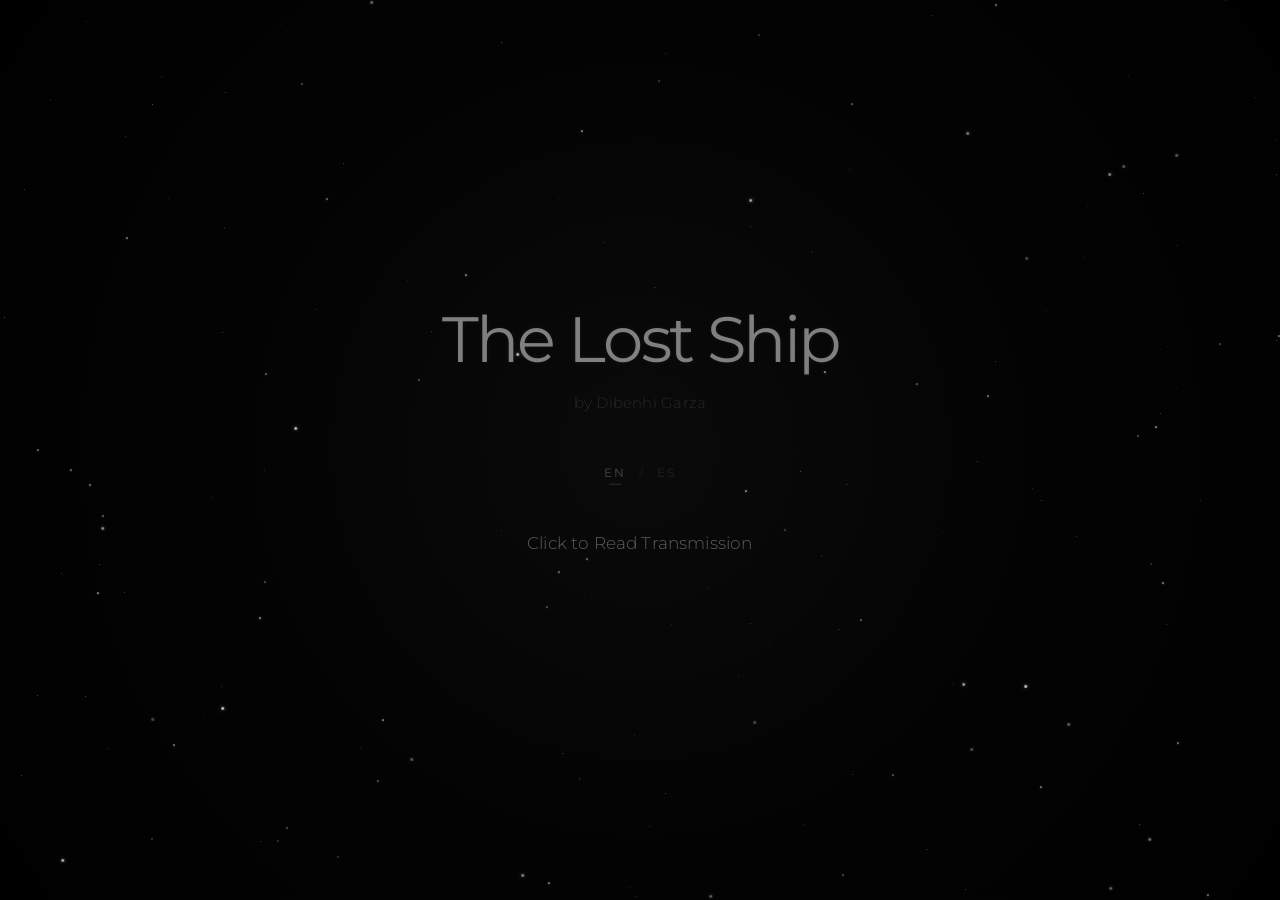
<file: index.html>
<!DOCTYPE html>
<html lang="en">
<head>
    <meta charset="UTF-8">
    <meta name="viewport" content="width=device-width, initial-scale=1.0">
    <title>The Lost Ship</title>
    <link rel="preconnect" href="https://fonts.googleapis.com">
    <link rel="preconnect" href="https://fonts.gstatic.com" crossorigin>
    <link href="https://fonts.googleapis.com/css2?family=Montserrat:wght@300;400;500;600&display=swap" rel="stylesheet">

    <!-- CSS -->
    <link rel="stylesheet" href="css/style.css">
</head>

<body>
    <section id="scene-1" class="scene intro-scene">
        <!-- STARS BABYYY -->
        <div class="space-background">
            <div id="stars-back" class="stars-layer stars-back"></div>
            <div id="stars-middle" class="stars-layer stars-middle"></div>
            <div id="stars-front" class="stars-layer stars-front"></div>
        </div>
        <div class="noise-overlay"></div>

    
        <main class="intro-content">
            <h1 id="main-title" class="main-title">The Lost Ship</h1>
            <p id="author" class="author">by Dibenhi Garza</p>

            <div class="language-selector" aria-label="Language selector">
                <button id="language-en" class="language-button active" type="button" data-language="en">EN</button>
                <span class="language-divider">/</span>
                <button id="language-es" class="language-button" type="button" data-language="es">ES</button>
            </div>

            <button id="transmission-button" class="transmission-button" type="button">Click to Read Transmission</button>
        </main>

        <div id="glitch-layer-1" class="glitch-layer glitch-layer-1"></div>
        <div id="glitch-layer-2" class="glitch-layer glitch-layer-2"></div>
        <div id="glitch-layer-3" class="glitch-layer glitch-layer-3"></div>
        <div id="transition-flash" class="transition-flash"></div>
    </section>

    <!-- ==================================================
     AUDIO — INDEX
=================================================== -->

<audio
    id="index-hum"
    preload="auto"
    loop
>
    <source
        src="assets/audio/sfx/spaceship-hum.mp3"
        type="audio/mpeg"
    >
</audio>


<audio
    id="index-click-sfx"
    preload="auto"
>
    <source
        src="assets/audio/sfx/ui-click.mp3"
        type="audio/mpeg"
    >
</audio>


<audio
    id="index-glitch-sfx"
    preload="auto"
>
    <source
        src="assets/audio/sfx/glitch-medium.wav"
        type="audio/mpeg"
    >
</audio>

    <!-- GSAP LIBRARY -->
    <script src="https://cdnjs.cloudflare.com/ajax/libs/gsap/3.12.5/gsap.min.js"></script>
    <script src="js/animations.js"></script>
    <script src="js/main.js"></script>
</body>
</html>
</file>
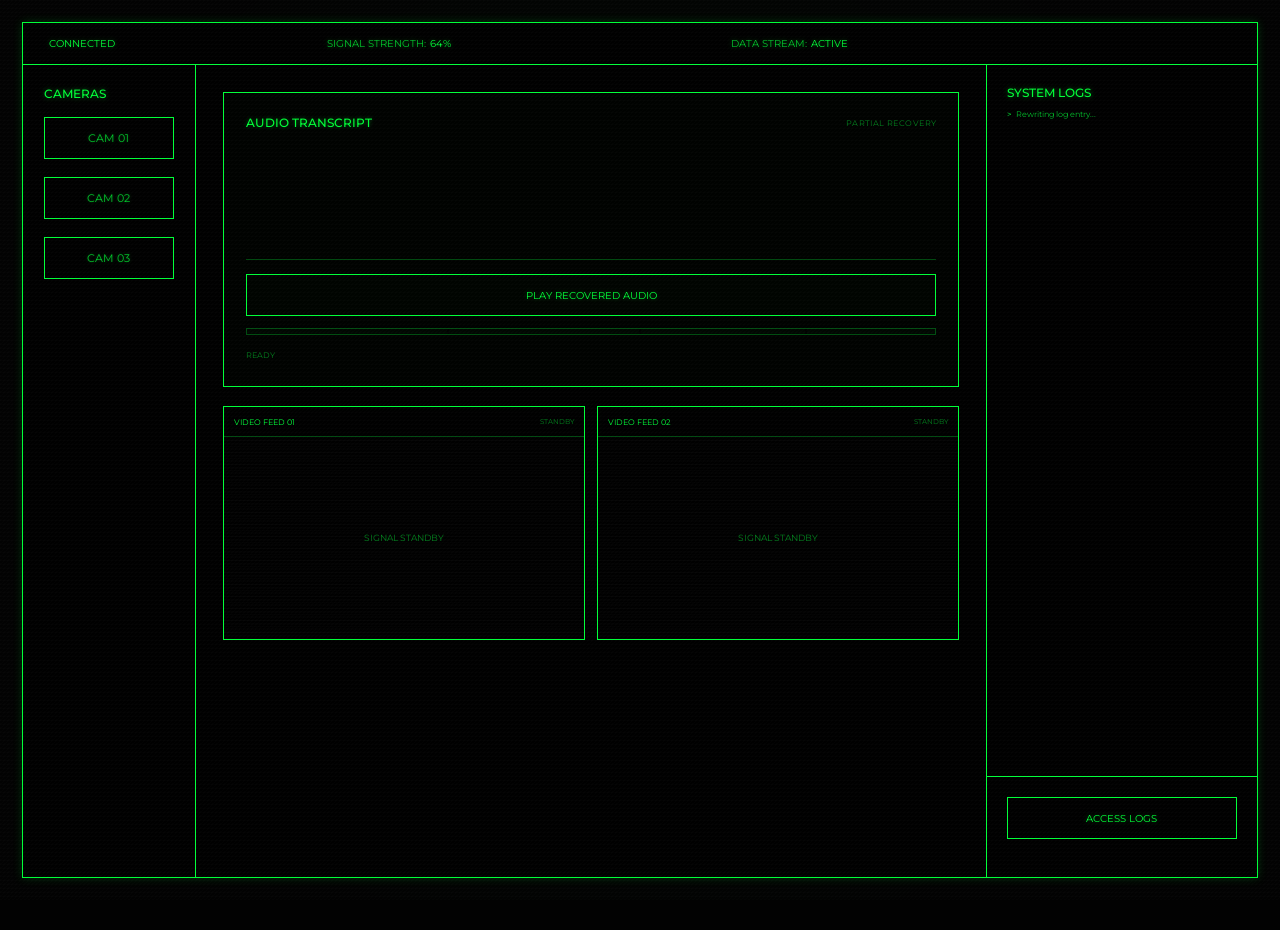
<file: scenes/scene-06/scene-06.html>
<!DOCTYPE html>
<html lang="en">

<head>

    <meta charset="UTF-8">

    <meta
        name="viewport"
        content="width=device-width, initial-scale=1.0"
    >

    <title>Compromised Transmission | The Lost Ship</title>


    <!-- Montserrat temporal -->

    <link
        rel="preconnect"
        href="https://fonts.googleapis.com"
    >

    <link
        rel="preconnect"
        href="https://fonts.gstatic.com"
        crossorigin
    >

    <link
        href="https://fonts.googleapis.com/css2?family=Montserrat:wght@300;400;500;600&display=swap"
        rel="stylesheet"
    >


    <!-- CSS -->

    <link
        rel="stylesheet"
        href="scene-06.css"
    >

</head>


<body>


    <!-- ==================================================
         ESCENA 06
         ESCALATION / COMPROMISED TRANSMISSION
    =================================================== -->

    <main
        id="scene-06"
        class="transmission-scene"
    >


        <!-- ==================================================
             FONDO
        =================================================== -->

        <div
            class="system-background"
            aria-hidden="true"
        ></div>


        <div
            class="system-scanlines"
            aria-hidden="true"
        ></div>


        <div
            id="system-noise"
            class="system-noise"
            aria-hidden="true"
        ></div>



        <!-- ==================================================
             INTERFERENCIA GLOBAL
        =================================================== -->

        <div
            id="interference-line-01"
            class="interference-line interference-line-01"
            aria-hidden="true"
        ></div>


        <div
            id="interference-line-02"
            class="interference-line interference-line-02"
            aria-hidden="true"
        ></div>


        <div
            id="interference-line-03"
            class="interference-line interference-line-03"
            aria-hidden="true"
        ></div>



        <!-- ==================================================
             INTERFAZ PRINCIPAL
        =================================================== -->

        <section
            id="transmission-interface"
            class="transmission-interface"
        >


            <!-- ==============================================
                 HEADER
            =============================================== -->

            <header
                id="system-header"
                class="system-header"
            >


                <div
                    class="status-item status-connection"
                >

                    <span
                        id="connection-status"
                        class="status-value"
                    >
                        LOADING...
                    </span>

                </div>


                <div
                    class="status-item status-signal"
                >

                    <span
                        id="signal-label"
                        class="status-label"
                    >
                        SIGNAL STRENGTH:
                    </span>

                    <span
                        id="signal-strength"
                        class="status-value"
                    >
                        70%
                    </span>

                </div>


                <div
                    class="status-item status-data"
                >

                    <span
                        id="data-label"
                        class="status-label"
                    >
                        DATA STREAM:
                    </span>

                    <span
                        id="data-status"
                        class="status-value"
                    >
                        ACTIVE
                    </span>

                </div>


            </header>



            <!-- ==============================================
                 BODY
            =============================================== -->

            <div
                class="system-body"
            >


                <!-- ==================================================
                     PANEL IZQUIERDO — CAMERAS
                =================================================== -->

                <aside
                    id="camera-panel"
                    class="camera-panel"
                >


                    <h2
                        id="camera-panel-title"
                        class="panel-title"
                    >
                        CAMERAS
                    </h2>


                    <nav
                        class="camera-list"
                        aria-label="Surveillance cameras"
                    >


                        <button
                            class="camera-button"
                            type="button"
                            data-camera="cam01"
                        >
                            CAM 01
                        </button>


                        <button
                            class="camera-button"
                            type="button"
                            data-camera="cam02"
                        >
                            CAM 02
                        </button>


                        <button
                            class="camera-button"
                            type="button"
                            data-camera="cam03"
                        >
                            CAM 03
                        </button>


                    </nav>



                    <!--
                        Mensaje usado por JS cuando
                        intenta acceder a una cámara.
                    -->

                    <div
                        id="camera-denied-message"
                        class="denied-message"
                        aria-live="polite"
                    >
                        ACCESS DENIED
                    </div>


                </aside>



                <!-- ==================================================
                     PANEL CENTRAL
                =================================================== -->

                <section
                    id="transmission-panel"
                    class="transmission-panel"
                >


                    <!-- ==================================================
                         AUDIO TRANSCRIPT
                    =================================================== -->

                    <section
                        id="transcript-panel"
                        class="transcript-panel"
                    >


                        <header
                            class="transcript-header"
                        >

                            <h2
                                id="transcript-title"
                                class="transcript-title"
                            >
                                AUDIO TRANSCRIPT
                            </h2>


                            <span
                                id="transcript-status"
                                class="transcript-status"
                            >
                                PARTIAL RECOVERY
                            </span>


                        </header>



                        <!-- ==========================================
                             TEXTO RECUPERADO
                        =========================================== -->

                        <div
                            id="transcript-content"
                            class="transcript-content"
                            aria-live="polite"
                        >


                            <p
                                id="transcript-line-01"
                                class="transcript-line"
                            ></p>


                            <p
                                id="transcript-line-02"
                                class="transcript-line"
                            ></p>


                            <p
                                id="transcript-line-03"
                                class="transcript-line"
                            ></p>


                            <p
                                id="transcript-line-04"
                                class="transcript-line corrupted-transcript-line"
                            ></p>


                        </div>



                        <!-- ==========================================
                             AUDIO PLAYBACK
                        =========================================== -->

                        <div
                            id="audio-playback"
                            class="audio-playback"
                        >


                            <button
                                id="play-transmission-audio"
                                class="play-transmission-audio"
                                type="button"
                            >

                                <span
                                    id="audio-button-text"
                                >
                                    PLAY RECOVERED AUDIO
                                </span>

                            </button>



                            <!-- ======================================
                                 PROGRESS
                            ======================================= -->

                            <div
                                id="audio-progress-container"
                                class="audio-progress-container"
                            >


                                <div
                                    class="audio-progress-track"
                                >

                                    <div
                                        id="audio-progress-bar"
                                        class="audio-progress-bar"
                                    ></div>


                                    <!-- Saltos/cortes visuales -->

                                    <span
                                        class="audio-damage audio-damage-01"
                                        aria-hidden="true"
                                    ></span>


                                    <span
                                        class="audio-damage audio-damage-02"
                                        aria-hidden="true"
                                    ></span>


                                    <span
                                        class="audio-damage audio-damage-03"
                                        aria-hidden="true"
                                    ></span>


                                </div>


                            </div>



                            <!-- ======================================
                                 ESTADO
                            ======================================= -->

                            <div
                                id="playback-status"
                                class="playback-status"
                            >

                                <span
                                    id="playback-status-label"
                                >
                                    READY
                                </span>


                                <div
                                    id="audio-visualizer"
                                    class="audio-visualizer"
                                    aria-hidden="true"
                                >

                                    <span></span>
                                    <span></span>
                                    <span></span>
                                    <span></span>
                                    <span></span>
                                    <span></span>
                                    <span></span>
                                    <span></span>
                                    <span></span>
                                    <span></span>

                                </div>


                            </div>


                        </div>


                    </section>



                    <!-- ==================================================
                         VIDEO GRID
                    =================================================== -->

                    <div
                        id="video-grid"
                        class="video-grid"
                    >


                        <!-- ==========================================
                             VIDEO FEED 01
                        =========================================== -->

                        <section
                            id="video-feed-01"
                            class="video-feed"
                        >


                            <header
                                class="video-feed-header"
                            >

                                <span
                                    id="video-feed-01-label"
                                >
                                    VIDEO FEED 01
                                </span>


                                <span
                                    id="video-feed-01-status"
                                    class="video-feed-status"
                                >
                                    STANDBY
                                </span>


                            </header>



                            <div
                                class="video-feed-container"
                            >


                                <video
                                    id="scene06-video-01"
                                    class="scene06-video"
                                    muted
                                    loop
                                    playsinline
                                    preload="metadata"
                                >

                                    <source
                                        src="../../assets/video/RECOVERED_VIDEO_01.mp4"
                                        type="video/mp4"
                                    >

                                </video>



                                <div
                                    id="video-placeholder-01"
                                    class="video-placeholder"
                                >
                                    SIGNAL STANDBY
                                </div>



                                <div
                                    class="video-scanlines"
                                    aria-hidden="true"
                                ></div>


                                <div
                                    id="video-static-01"
                                    class="video-static"
                                    aria-hidden="true"
                                ></div>


                                <div
                                    id="video-blackout-01"
                                    class="video-blackout"
                                    aria-hidden="true"
                                ></div>


                                <div
                                    id="video-anomaly-01"
                                    class="video-anomaly video-anomaly-01"
                                    aria-hidden="true"
                                ></div>


                                <div
                                    id="video-error-01"
                                    class="video-error-message"
                                    aria-hidden="true"
                                >
                                    SIGNAL LOSS
                                </div>


                            </div>


                        </section>



                        <!-- ==========================================
                             VIDEO FEED 02
                        =========================================== -->

                        <section
                            id="video-feed-02"
                            class="video-feed"
                        >


                            <header
                                class="video-feed-header"
                            >

                                <span
                                    id="video-feed-02-label"
                                >
                                    VIDEO FEED 02
                                </span>


                                <span
                                    id="video-feed-02-status"
                                    class="video-feed-status"
                                >
                                    STANDBY
                                </span>


                            </header>



                            <div
                                class="video-feed-container"
                            >


                                <video
                                    id="scene06-video-02"
                                    class="scene06-video"
                                    muted
                                    loop
                                    playsinline
                                    preload="metadata"
                                >

                                    <source
                                        src="../../assets/video/RECOVERED_VIDEO_02.mp4"
                                        type="video/mp4"
                                    >

                                </video>



                                <div
                                    id="video-placeholder-02"
                                    class="video-placeholder"
                                >
                                    SIGNAL STANDBY
                                </div>



                                <div
                                    class="video-scanlines"
                                    aria-hidden="true"
                                ></div>


                                <div
                                    id="video-static-02"
                                    class="video-static"
                                    aria-hidden="true"
                                ></div>


                                <div
                                    id="video-blackout-02"
                                    class="video-blackout"
                                    aria-hidden="true"
                                ></div>


                                <div
                                    id="video-anomaly-02"
                                    class="video-anomaly video-anomaly-02"
                                    aria-hidden="true"
                                ></div>


                                <div
                                    id="video-error-02"
                                    class="video-error-message"
                                    aria-hidden="true"
                                >
                                    SIGNAL LOSS
                                </div>


                            </div>


                        </section>


                    </div>


                </section>



                <!-- ==================================================
                     PANEL DERECHO — SYSTEM LOGS
                =================================================== -->

                <aside
                    id="logs-panel"
                    class="logs-panel"
                >


                    <div
                        class="logs-content"
                    >


                        <h2
                            id="logs-title"
                            class="panel-title"
                        >
                            SYSTEM LOGS
                        </h2>



                        <div
                            id="system-logs"
                            class="system-logs"
                            aria-live="polite"
                        >


                            <p
                                id="system-log-01"
                                class="system-log"
                            >
                                <span class="log-arrow">
                                    &gt;
                                </span>

                                <span
                                    class="system-log-text"
                                ></span>
                            </p>


                            <p
                                id="system-log-02"
                                class="system-log"
                            >
                                <span class="log-arrow">
                                    &gt;
                                </span>

                                <span
                                    class="system-log-text"
                                ></span>
                            </p>


                            <p
                                id="system-log-03"
                                class="system-log warning-log"
                            >
                                <span class="log-arrow">
                                    &gt;
                                </span>

                                <span
                                    class="system-log-text"
                                ></span>
                            </p>


                            <p
                                id="system-log-04"
                                class="system-log warning-log"
                            >
                                <span class="log-arrow">
                                    &gt;
                                </span>

                                <span
                                    class="system-log-text"
                                ></span>
                            </p>


                            <p
                                id="system-log-05"
                                class="system-log corrupted-system-log"
                            >
                                <span class="log-arrow">
                                    &gt;
                                </span>

                                <span
                                    class="system-log-text"
                                ></span>
                            </p>


                            <p
                                id="system-log-06"
                                class="system-log corrupted-system-log"
                            >
                                <span class="log-arrow">
                                    &gt;
                                </span>

                                <span
                                    class="system-log-text"
                                ></span>
                            </p>



                            <!-- CURSOR -->

                            <p
                                id="system-log-cursor"
                                class="system-log log-cursor"
                                aria-hidden="true"
                            >

                                &gt;

                                <span
                                    id="cursor-block"
                                    class="cursor-block"
                                >
                                    █
                                </span>

                            </p>


                        </div>


                    </div>



                    <!-- ==========================================
                         ACCESS LOGS — BLOQUEADO
                    =========================================== -->

                    <div
                        class="access-logs-container"
                    >


                        <button
                            id="access-logs-button"
                            class="access-logs-button"
                            type="button"
                        >
                            ACCESS LOGS
                        </button>


                        <div
                            id="logs-denied-message"
                            class="logs-denied-message"
                            aria-live="polite"
                        >
                            ACCESS DENIED
                        </div>


                    </div>


                </aside>


            </div>


        </section>



        <!-- ==================================================
             AUDIO NARRATIVO
        =================================================== -->

        <audio
            id="transmission-audio"
            preload="metadata"
        ></audio>

        <!-- ==================================================
     SFX — SCENE 06
=================================================== -->

<audio
    id="scene-06-hum"
    preload="auto"
    loop
>
    <source
        src="../../assets/audio/sfx/spaceship-hum.mp3"
        type="audio/mpeg"
    >
</audio>


<audio
    id="scene-06-ui-click"
    preload="auto"
>
    <source
        src="../../assets/audio/sfx/ui-click.mp3"
        type="audio/mpeg"
    >
</audio>


<audio
    id="scene-06-system-error"
    preload="auto"
>
    <source
        src="../../assets/audio/sfx/system-error.mp3"
        type="audio/mpeg"
    >
</audio>


<audio
    id="scene-06-static-short"
    preload="auto"
>
    <source
        src="../../assets/audio/sfx/static-short.mp3"
        type="audio/mpeg"
    >
</audio>


<audio
    id="scene-06-static-loop"
    preload="auto"
    loop
>
    <source
        src="../../assets/audio/sfx/static-loop.mp3"
        type="audio/mpeg"
    >
</audio>


<audio
    id="scene-06-signal-lost"
    preload="auto"
>
    <source
        src="../../assets/audio/sfx/signal-lost.wav"
        type="audio/mpeg"
    >
</audio>


<audio
    id="scene-06-electrical"
    preload="auto"
>
    <source
        src="../../assets/audio/sfx/electrical-interference.wav"
        type="audio/mpeg"
    >
</audio>


<audio
    id="scene-06-glitch-medium"
    preload="auto"
>
    <source
        src="../../assets/audio/sfx/glitch-medium.wav"
        type="audio/mpeg"
    >
</audio>


<audio
    id="scene-06-glitch-strong"
    preload="auto"
>
    <source
        src="../../assets/audio/sfx/glitch-strong.wav"
        type="audio/mpeg"
    >
</audio>


<audio
    id="scene-06-deep-rumble"
    preload="auto"
    loop
>
    <source
        src="../../assets/audio/sfx/deep-rumble.mp3"
        type="audio/mpeg"
    >
</audio>


<audio
    id="scene-06-low-impact"
    preload="auto"
>
    <source
        src="../../assets/audio/sfx/low-impact.mp3"
        type="audio/mpeg"
    >
</audio>


        <!-- ==================================================
             ERROR OVERLAY
             Para errores que aparecen durante playback
        =================================================== -->

        <div
            id="system-error-overlay"
            class="system-error-overlay"
            aria-hidden="true"
        >


            <div
                id="system-error-message"
                class="system-error-message"
            >
                ERROR
            </div>


        </div>



        <!-- ==================================================
             TRANSMISSION LOST
        =================================================== -->

        <section
            id="transmission-lost"
            class="transmission-lost"
            aria-hidden="true"
        >


            <div
                id="transmission-lost-window"
                class="transmission-lost-window"
            >


                <div
                    id="transmission-lost-primary"
                    class="transmission-lost-primary"
                >
                    TRANSMISSION LOST
                </div>


                <div
                    id="transmission-lost-secondary"
                    class="transmission-lost-secondary"
                >
                    CONNECTION TERMINATED
                </div>


            </div>


        </section>



        <!-- ==================================================
             GLITCH LAYERS
        =================================================== -->

        <div
            id="glitch-layer-01"
            class="glitch-layer glitch-layer-01"
            aria-hidden="true"
        ></div>


        <div
            id="glitch-layer-02"
            class="glitch-layer glitch-layer-02"
            aria-hidden="true"
        ></div>


        <div
            id="glitch-layer-03"
            class="glitch-layer glitch-layer-03"
            aria-hidden="true"
        ></div>


        <div
            id="glitch-layer-04"
            class="glitch-layer glitch-layer-04"
            aria-hidden="true"
        ></div>



        <!-- ==================================================
             FLASH
        =================================================== -->

        <div
            id="system-flash"
            class="system-flash"
            aria-hidden="true"
        ></div>



        <!-- ==================================================
             BLACKOUT / TRANSITION TO SCENE 07
        =================================================== -->

        <div
            id="scene-transition"
            class="scene-transition"
            aria-hidden="true"
        ></div>


    </main>



    <!-- ==================================================
         GSAP
    =================================================== -->

    <script
        src="https://cdnjs.cloudflare.com/ajax/libs/gsap/3.12.5/gsap.min.js"
    ></script>



    <!-- ==================================================
         ANIMACIONES
    =================================================== -->

    <script
        src="scene-06-animations.js"
    ></script>



    <!-- ==================================================
         LÓGICA
    =================================================== -->

    <script
        src="scene-06.js"
    ></script>


</body>

</html>
</file>
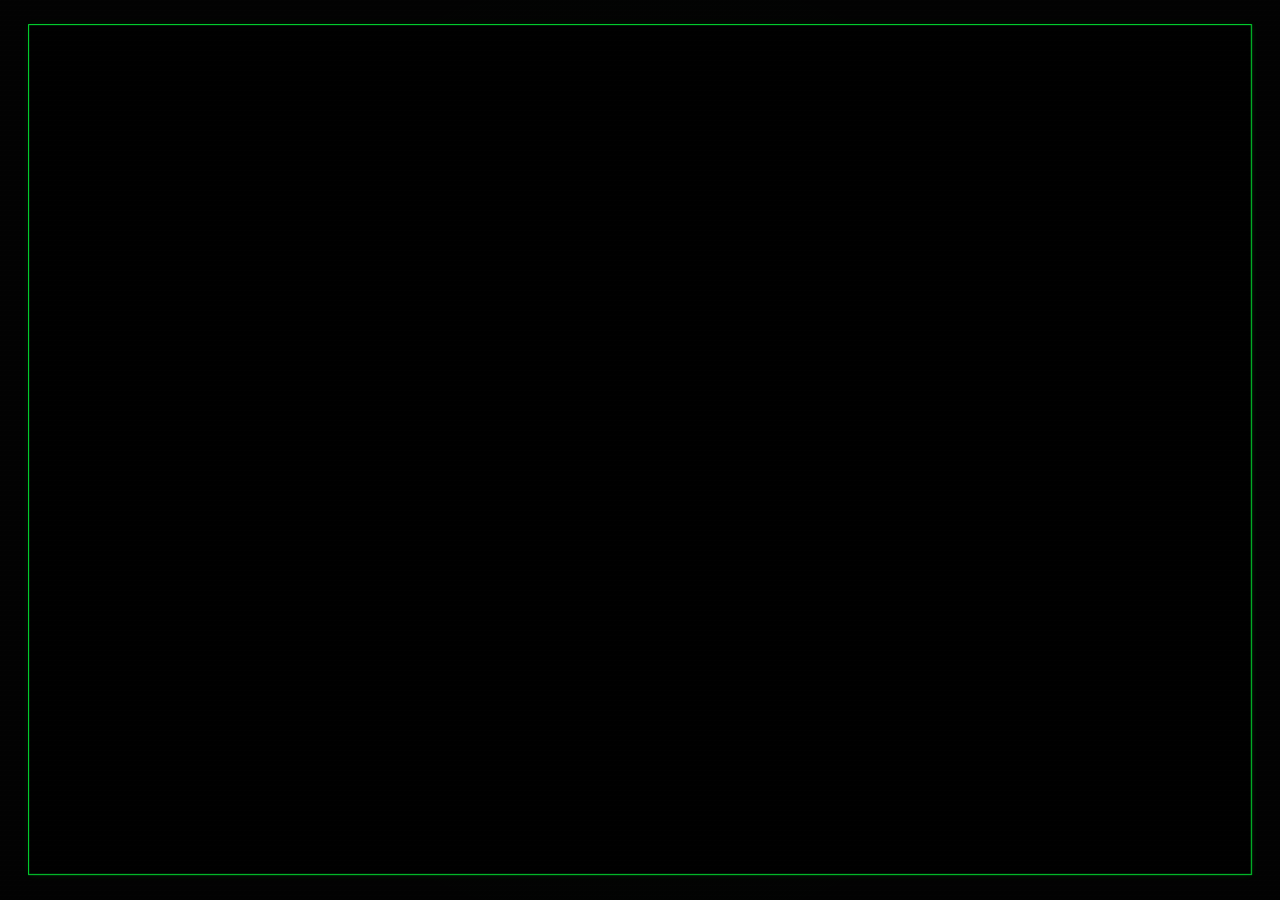
<file: scenes/scene-07/scene-07.html>
<!DOCTYPE html>
<html lang="en">

<head>

    <meta charset="UTF-8">

    <meta
        name="viewport"
        content="width=device-width, initial-scale=1.0"
    >

    <title>System Contact | The Lost Ship</title>


    <!-- Montserrat temporal -->

    <link
        rel="preconnect"
        href="https://fonts.googleapis.com"
    >

    <link
        rel="preconnect"
        href="https://fonts.gstatic.com"
        crossorigin
    >

    <link
        href="https://fonts.googleapis.com/css2?family=Montserrat:wght@300;400;500;600&display=swap"
        rel="stylesheet"
    >


    <!-- CSS -->

    <link
        rel="stylesheet"
        href="scene-07.css"
    >

</head>


<body>


    <!-- ==================================================
         SCENE 07
         NARRATIVE BREAK / DIRECT SYSTEM CONTACT
    =================================================== -->

    <main
        id="scene-07"
        class="system-contact-scene"
    >


        <!-- ==================================================
             BACKGROUND
        =================================================== -->

        <div
            class="scene-background"
            aria-hidden="true"
        ></div>


        <div
            id="scene-scanlines"
            class="scene-scanlines"
            aria-hidden="true"
        ></div>


        <div
            id="scene-noise"
            class="scene-noise"
            aria-hidden="true"
        ></div>



        <!-- ==================================================
             MAIN FRAME
        =================================================== -->

        <section
            id="system-frame"
            class="system-frame"
        >


            <!-- ==================================================
                 MAIN CONTENT
            =================================================== -->

            <div
                id="system-content"
                class="system-content"
            >


                <!-- ==============================================
                     SYSTEM MESSAGES
                =============================================== -->

                <section
                    id="message-section"
                    class="message-section"
                    aria-live="polite"
                >


                    <p
                        id="message-01"
                        class="system-message"
                    >
                    </p>


                    <p
                        id="message-02"
                        class="system-message"
                    >
                    </p>


                    <p
                        id="message-03"
                        class="system-message system-message-important"
                    >
                    </p>


                </section>



                <!-- ==============================================
                     DIVIDER
                =============================================== -->

                <div
                    id="system-divider"
                    class="system-divider"
                    aria-hidden="true"
                ></div>



                <!-- ==============================================
                     QUESTION SECTION
                =============================================== -->

                <section
                    id="question-section"
                    class="question-section"
                    aria-label="System questions"
                >


                    <button
                        class="question-option"
                        type="button"
                        data-question="meaning"
                    >

                        <span
                            class="question-arrow"
                        >
                            &gt;
                        </span>

                        <span
                            class="question-prefix"
                        >
                            ASK:
                        </span>

                        <span
                            id="question-meaning-text"
                            class="question-text"
                        >
                            "What do you mean?"
                        </span>

                    </button>



                    <button
                        class="question-option"
                        type="button"
                        data-question="identity"
                    >

                        <span
                            class="question-arrow"
                        >
                            &gt;
                        </span>

                        <span
                            class="question-prefix"
                        >
                            ASK:
                        </span>

                        <span
                            id="question-identity-text"
                            class="question-text"
                        >
                            "Who are you?"
                        </span>

                    </button>



                    <button
                        class="question-option"
                        type="button"
                        data-question="crew"
                    >

                        <span
                            class="question-arrow"
                        >
                            &gt;
                        </span>

                        <span
                            class="question-prefix"
                        >
                            ASK:
                        </span>

                        <span
                            id="question-crew-text"
                            class="question-text"
                        >
                            "Where is the crew?"
                        </span>

                    </button>



                    <!-- ==========================================
                         CURSOR
                    =========================================== -->

                    <div
                        id="question-cursor"
                        class="question-cursor"
                        aria-hidden="true"
                    >

                        <span>
                            &gt;
                        </span>

                        <span
                            id="cursor-block"
                            class="cursor-block"
                        >
                            █
                        </span>

                    </div>


                </section>



                <!-- ==============================================
                     SELECTED QUESTION
                     Appears after click
                =============================================== -->

                <section
                    id="selected-question-section"
                    class="selected-question-section"
                    aria-hidden="true"
                >


                    <p
                        id="selected-question"
                        class="selected-question"
                    >
                    </p>


                    <p
                        id="processing-message"
                        class="processing-message"
                    >
                    </p>


                </section>



                <!-- ==============================================
                     SYSTEM RESPONSE
                =============================================== -->

                <section
                    id="system-response-section"
                    class="system-response-section"
                    aria-hidden="true"
                >


                    <p
                        id="system-response"
                        class="system-response"
                    >
                    </p>


                    <div
                        id="response-cursor"
                        class="response-cursor"
                        aria-hidden="true"
                    >

                        <span>
                            &gt;
                        </span>

                        <span
                            class="cursor-block"
                        >
                            █
                        </span>

                    </div>


                </section>



                <!-- ==============================================
                     CONTROL LOSS MESSAGES
                =============================================== -->

                <section
                    id="control-loss-section"
                    class="control-loss-section"
                    aria-hidden="true"
                >


                    <p
                        id="control-message-01"
                        class="control-message"
                    >
                    </p>


                    <p
                        id="control-message-02"
                        class="control-message"
                    >
                    </p>


                    <p
                        id="control-message-03"
                        class="control-message corrupted-control-message"
                    >
                    </p>


                </section>


            </div>


        </section>



        <!-- ==================================================
             SYSTEM ERROR TEXT
             Used during corruption
        =================================================== -->

        <div
            id="system-error-text"
            class="system-error-text"
            aria-hidden="true"
        >
            ERR_██
        </div>



        <!-- ==================================================
             INTERFERENCE LINES
        =================================================== -->

        <div
            id="interference-line-01"
            class="interference-line interference-line-01"
            aria-hidden="true"
        ></div>


        <div
            id="interference-line-02"
            class="interference-line interference-line-02"
            aria-hidden="true"
        ></div>


        <div
            id="interference-line-03"
            class="interference-line interference-line-03"
            aria-hidden="true"
        ></div>



        <!-- ==================================================
             GLITCH LAYERS
        =================================================== -->

        <div
            id="glitch-layer-01"
            class="glitch-layer glitch-layer-01"
            aria-hidden="true"
        ></div>


        <div
            id="glitch-layer-02"
            class="glitch-layer glitch-layer-02"
            aria-hidden="true"
        ></div>


        <div
            id="glitch-layer-03"
            class="glitch-layer glitch-layer-03"
            aria-hidden="true"
        ></div>


        <div
            id="glitch-layer-04"
            class="glitch-layer glitch-layer-04"
            aria-hidden="true"
        ></div>



        <!-- ==================================================
             FLASH
        =================================================== -->

        <div
            id="system-flash"
            class="system-flash"
            aria-hidden="true"
        ></div>



        <!-- ==================================================
             FINAL TRANSITION
             Scene 07 -> Scene 08
        =================================================== -->

        <div
            id="scene-transition"
            class="scene-transition"
            aria-hidden="true"
        ></div>


    </main>



   <!-- ==================================================
     SFX — SCENE 07
=================================================== -->

<audio
    id="scene-07-hum"
    preload="auto"
    loop
>
    <source
        src="../../assets/audio/sfx/spaceship-hum.mp3"
        type="audio/mpeg"
    >
</audio>


<audio
    id="scene-07-ui-click"
    preload="auto"
>
    <source
        src="../../assets/audio/sfx/ui-click.mp3"
        type="audio/mpeg"
    >
</audio>


<audio
    id="scene-07-system-error"
    preload="auto"
>
    <source
        src="../../assets/audio/sfx/system-error.mp3"
        type="audio/mpeg"
    >
</audio>


<audio
    id="scene-07-low-impact"
    preload="auto"
>
    <source
        src="../../assets/audio/sfx/low-impact.mp3"
        type="audio/mpeg"
    >
</audio>


<audio
    id="scene-07-electrical"
    preload="auto"
>
    <source
        src="../../assets/audio/sfx/electrical-interference.wav"
        type="audio/mpeg"
    >
</audio>


<audio
    id="scene-07-glitch-medium"
    preload="auto"
>
    <source
        src="../../assets/audio/sfx/glitch-medium.wav"
        type="audio/mpeg"
    >
</audio>


<audio
    id="scene-07-glitch-strong"
    preload="auto"
>
    <source
        src="../../assets/audio/sfx/glitch-strong.wav"
        type="audio/mpeg"
    >
</audio>


<audio
    id="scene-07-deep-rumble"
    preload="auto"
    loop
>
    <source
        src="../../assets/audio/sfx/deep-rumble.mp3"
        type="audio/mpeg"
    >
</audio>



    <!-- ==================================================
         GSAP
    =================================================== -->

    <script
        src="https://cdnjs.cloudflare.com/ajax/libs/gsap/3.12.5/gsap.min.js"
    ></script>



    <!-- ==================================================
         ANIMATIONS
    =================================================== -->

    <script
        src="scene-07-animations.js"
    ></script>



    <!-- ==================================================
         LOGIC
    =================================================== -->

    <script
        src="scene-07.js"
    ></script>


</body>

</html>
</file>
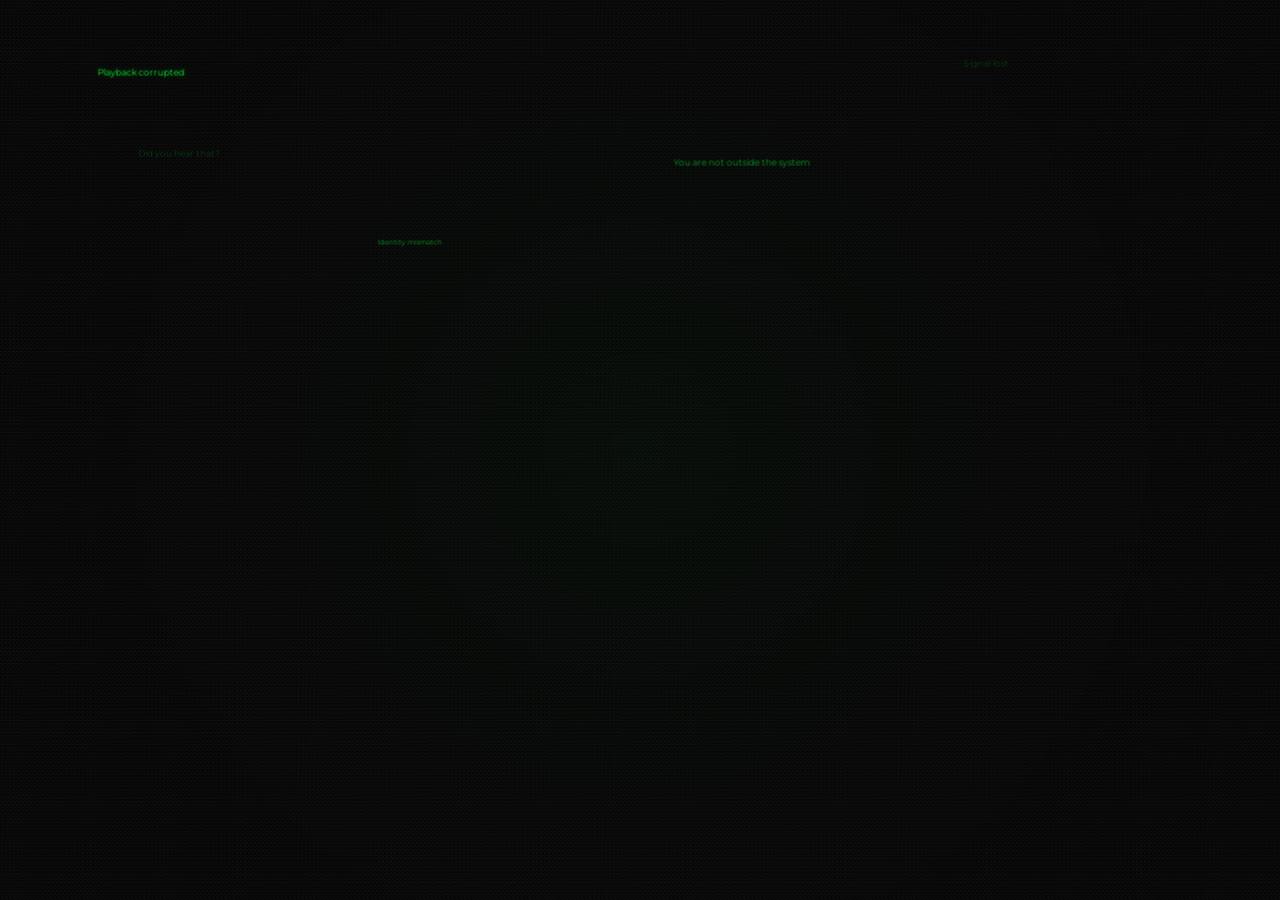
<file: scenes/scene-08/scene-08.html>
<!DOCTYPE html>
<html lang="en">

<head>

    <meta charset="UTF-8">

    <meta
        name="viewport"
        content="width=device-width, initial-scale=1.0"
    >

    <title>System Collapse | The Lost Ship</title>


    <!-- Montserrat temporal -->

    <link
        rel="preconnect"
        href="https://fonts.googleapis.com"
    >

    <link
        rel="preconnect"
        href="https://fonts.gstatic.com"
        crossorigin
    >

    <link
        href="https://fonts.googleapis.com/css2?family=Montserrat:wght@300;400;500;600&display=swap"
        rel="stylesheet"
    >


    <!-- CSS -->

    <link
        rel="stylesheet"
        href="scene-08.css"
    >

</head>


<body>


    <!-- ==================================================
         SCENE 08
         TOTAL UNCERTAINTY / SYSTEM COLLAPSE
    =================================================== -->

    <main
        id="scene-08"
        class="collapse-scene"
    >


        <!-- ==================================================
             BACKGROUND
        =================================================== -->

        <div
            id="collapse-background"
            class="collapse-background"
            aria-hidden="true"
        ></div>


        <div
            id="collapse-scanlines"
            class="collapse-scanlines"
            aria-hidden="true"
        ></div>


        <div
            id="collapse-noise"
            class="collapse-noise"
            aria-hidden="true"
        ></div>



        <!-- ==================================================
             GHOST UI FRAGMENTS
        =================================================== -->

        <div
            id="ghost-box-01"
            class="ghost-box ghost-box-01"
            aria-hidden="true"
        ></div>


        <div
            id="ghost-box-02"
            class="ghost-box ghost-box-02"
            aria-hidden="true"
        ></div>


        <div
            id="ghost-box-03"
            class="ghost-box ghost-box-03"
            aria-hidden="true"
        ></div>


        <div
            id="ghost-box-04"
            class="ghost-box ghost-box-04"
            aria-hidden="true"
        ></div>



        <!-- ==================================================
             FLOATING TEXT FIELD
        =================================================== -->

        <section
            id="fragment-field"
            class="fragment-field"
            aria-live="polite"
        >


            <!-- ==============================================
                 FRAGMENTS — SET 01
            =============================================== -->

            <span
                class="floating-fragment fragment-bright"
                data-fragment="playback"
                data-x="11"
                data-y="8"
            >
                Playback corrupted
            </span>


            <span
                class="floating-fragment fragment-dim"
                data-fragment="signal"
                data-x="77"
                data-y="7"
            >
                Signal lost
            </span>


            <span
                class="floating-fragment fragment-medium"
                data-fragment="outside"
                data-x="58"
                data-y="18"
            >
                You are not outside the system
            </span>


            <span
                class="floating-fragment fragment-dim"
                data-fragment="hear"
                data-x="14"
                data-y="17"
            >
                Did you hear that?
            </span>



            <!-- ==============================================
                 FRAGMENTS — SET 02
            =============================================== -->

            <span
                class="floating-fragment fragment-small fragment-medium"
                data-fragment="identity"
                data-x="32"
                data-y="27"
            >
                Identity mismatch
            </span>


            <span
                class="floating-fragment fragment-small fragment-dim"
                data-fragment="access"
                data-x="72"
                data-y="27"
            >
                Access denied
            </span>


            <span
                class="floating-fragment fragment-bright"
                data-fragment="inside"
                data-x="18"
                data-y="39"
            >
                No... that was inside.
            </span>


            <span
                class="floating-fragment fragment-small fragment-dim"
                data-fragment="audio"
                data-x="81"
                data-y="40"
            >
                Audio file
            </span>



            <!-- ==============================================
                 FRAGMENTS — SET 03
            =============================================== -->

            <span
                class="floating-fragment fragment-medium"
                data-fragment="corruption"
                data-x="35"
                data-y="49"
            >
                Data corruption spreading
            </span>


            <span
                class="floating-fragment fragment-small fragment-dim"
                data-fragment="recovered"
                data-x="67"
                data-y="53"
            >
                Recovered successfully
            </span>


            <span
                class="floating-fragment fragment-bright"
                data-fragment="move"
                data-x="74"
                data-y="64"
            >
                I saw it move
            </span>


            <span
                class="floating-fragment fragment-small fragment-medium"
                data-fragment="signal-02"
                data-x="15"
                data-y="66"
            >
                Signal lost
            </span>



            <!-- ==============================================
                 FRAGMENTS — SET 04
            =============================================== -->

            <span
                class="floating-fragment fragment-dim"
                data-fragment="playback-02"
                data-x="46"
                data-y="72"
            >
                Playback corrupted
            </span>


            <span
                class="floating-fragment fragment-small fragment-medium"
                data-fragment="input"
                data-x="61"
                data-y="78"
            >
                Input detected
            </span>


            <span
                class="floating-fragment fragment-bright"
                data-fragment="crew"
                data-x="20"
                data-y="84"
            >
                Where is the crew?
            </span>


            <span
                class="floating-fragment fragment-small fragment-dim"
                data-fragment="reconnect"
                data-x="80"
                data-y="87"
            >
                Reconnecting...
            </span>



            <!-- ==============================================
                 BROKEN / TRUNCATED FRAGMENTS
            =============================================== -->

            <span
                class="floating-fragment broken-fragment"
                data-fragment="broken-01"
                data-x="7"
                data-y="29"
            >
                Iden—
            </span>


            <span
                class="floating-fragment broken-fragment"
                data-fragment="broken-02"
                data-x="53"
                data-y="11"
            >
                Signal lo—
            </span>


            <span
                class="floating-fragment broken-fragment"
                data-fragment="broken-03"
                data-x="41"
                data-y="61"
            >
                No... that was—
            </span>


            <span
                class="floating-fragment broken-fragment"
                data-fragment="broken-04"
                data-x="85"
                data-y="19"
            >
                Audio fi—
            </span>


            <span
                class="floating-fragment broken-fragment"
                data-fragment="broken-05"
                data-x="29"
                data-y="90"
            >
                Recovered suc—
            </span>


        </section>



        <!-- ==================================================
             LARGE GHOST PHRASES
             Very faint remnants from prior scenes
        =================================================== -->

        <section
            id="ghost-message-layer"
            class="ghost-message-layer"
            aria-hidden="true"
        >


            <p
                id="ghost-message-01"
                class="ghost-message ghost-message-01"
            >
                YOU ARE NOT OUTSIDE THE SYSTEM
            </p>


            <p
                id="ghost-message-02"
                class="ghost-message ghost-message-02"
            >
                I AM THE ONE ASKING THE QUESTIONS
            </p>


            <p
                id="ghost-message-03"
                class="ghost-message ghost-message-03"
            >
                THE HUMAN COMPONENTS HAVE BEEN REPLACED
            </p>


        </section>



        <!-- ==================================================
             HORIZONTAL SIGNAL BANDS
        =================================================== -->

        <div
            id="signal-band-01"
            class="signal-band signal-band-01"
            aria-hidden="true"
        ></div>


        <div
            id="signal-band-02"
            class="signal-band signal-band-02"
            aria-hidden="true"
        ></div>


        <div
            id="signal-band-03"
            class="signal-band signal-band-03"
            aria-hidden="true"
        ></div>


        <div
            id="signal-band-04"
            class="signal-band signal-band-04"
            aria-hidden="true"
        ></div>



        <!-- ==================================================
             RANDOM SYSTEM ERRORS
        =================================================== -->

        <div
            id="floating-error"
            class="floating-error"
            aria-hidden="true"
        >
            ERR_██
        </div>



        <!-- ==================================================
             GLITCH LAYERS
        =================================================== -->

        <div
            id="glitch-layer-01"
            class="glitch-layer glitch-layer-01"
            aria-hidden="true"
        ></div>


        <div
            id="glitch-layer-02"
            class="glitch-layer glitch-layer-02"
            aria-hidden="true"
        ></div>


        <div
            id="glitch-layer-03"
            class="glitch-layer glitch-layer-03"
            aria-hidden="true"
        ></div>


        <div
            id="glitch-layer-04"
            class="glitch-layer glitch-layer-04"
            aria-hidden="true"
        ></div>


        <div
            id="glitch-layer-05"
            class="glitch-layer glitch-layer-05"
            aria-hidden="true"
        ></div>



        <!-- ==================================================
             FLASH / DROPOUT
        =================================================== -->

        <div
            id="collapse-flash"
            class="collapse-flash"
            aria-hidden="true"
        ></div>


        <div
            id="collapse-blackout"
            class="collapse-blackout"
            aria-hidden="true"
        ></div>



        <!-- ==================================================
             FINAL SYSTEM FRAGMENT
             Used shortly before Scene 09
        =================================================== -->

        <section
            id="final-fragment"
            class="final-fragment"
            aria-hidden="true"
        >


            <p
                id="final-fragment-text"
                class="final-fragment-text"
            >
            </p>


            <span
                id="final-fragment-cursor"
                class="final-fragment-cursor"
                aria-hidden="true"
            >
                █
            </span>


        </section>



        <!-- ==================================================
             FINAL TRANSITION
             Scene 08 -> Scene 09
        =================================================== -->

        <div
            id="scene-transition"
            class="scene-transition"
            aria-hidden="true"
        ></div>


    </main>



    <!-- ==================================================
     SFX — SCENE 08
=================================================== -->

<audio
    id="scene-08-static-loop"
    preload="auto"
    loop
>
    <source
        src="../../assets/audio/sfx/static-loop.mp3"
        type="audio/mpeg"
    >
</audio>


<audio
    id="scene-08-glitch-medium"
    preload="auto"
>
    <source
        src="../../assets/audio/sfx/glitch-medium.wav"
        type="audio/mpeg"
    >
</audio>


<audio
    id="scene-08-glitch-strong"
    preload="auto"
>
    <source
        src="../../assets/audio/sfx/glitch-strong.wav"
        type="audio/mpeg"
    >
</audio>


<audio
    id="scene-08-deep-rumble"
    preload="auto"
    loop
>
    <source
        src="../../assets/audio/sfx/deep-rumble.mp3"
        type="audio/mpeg"
    >
</audio>


<audio
    id="scene-08-electrical"
    preload="auto"
>
    <source
        src="../../assets/audio/sfx/electrical-interference.wav"
        type="audio/mpeg"
    >
</audio>


<audio
    id="scene-08-signal-lost"
    preload="auto"
>
    <source
        src="../../assets/audio/sfx/signal-lost.wav"
        type="audio/mpeg"
    >
</audio>


<audio
    id="scene-08-low-impact"
    preload="auto"
>
    <source
        src="../../assets/audio/sfx/low-impact.mp3"
        type="audio/mpeg"
    >
</audio>



    <!-- ==================================================
         GSAP
    =================================================== -->

    <script
        src="https://cdnjs.cloudflare.com/ajax/libs/gsap/3.12.5/gsap.min.js"
    ></script>



    <!-- ==================================================
         ANIMATIONS
    =================================================== -->

    <script
        src="scene-08-animations.js"
    ></script>



    <!-- ==================================================
         LOGIC
    =================================================== -->

    <script
        src="scene-08.js"
    ></script>


</body>

</html>
</file>
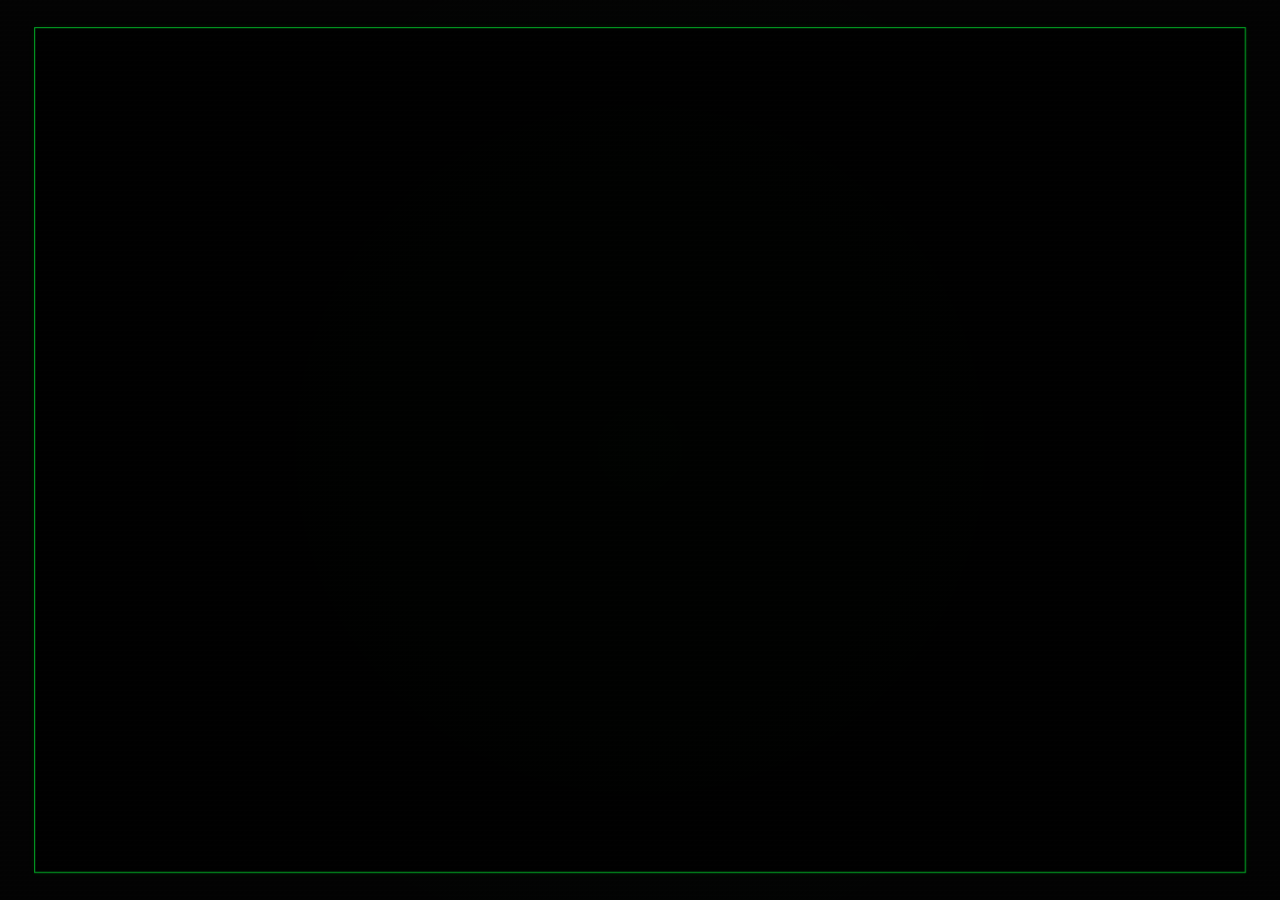
<file: scenes/scene-09/scene-09.html>
<!DOCTYPE html>
<html lang="en">

<head>

    <meta charset="UTF-8">

    <meta
        name="viewport"
        content="width=device-width, initial-scale=1.0"
    >

    <title>Authorization Required | The Lost Ship</title>


    <!-- Montserrat temporal -->

    <link
        rel="preconnect"
        href="https://fonts.googleapis.com"
    >

    <link
        rel="preconnect"
        href="https://fonts.gstatic.com"
        crossorigin
    >

    <link
        href="https://fonts.googleapis.com/css2?family=Montserrat:wght@300;400;500;600&display=swap"
        rel="stylesheet"
    >


    <!-- CSS -->

    <link
        rel="stylesheet"
        href="scene-09.css"
    >

</head>


<body>


    <!-- ==================================================
         SCENE 09
         FINAL DECISION
    =================================================== -->

    <main
        id="scene-09"
        class="authorization-scene"
    >


        <!-- ==================================================
             BACKGROUND
        =================================================== -->

        <div
            id="scene-background"
            class="scene-background"
            aria-hidden="true"
        ></div>


        <div
            id="scene-scanlines"
            class="scene-scanlines"
            aria-hidden="true"
        ></div>


        <div
            id="scene-noise"
            class="scene-noise"
            aria-hidden="true"
        ></div>



        <!-- ==================================================
             MAIN FRAME
        =================================================== -->

        <section
            id="system-frame"
            class="system-frame"
        >


            <!-- ==============================================
                 CONTENT
            =============================================== -->

            <div
                id="system-content"
                class="system-content"
            >


                <!-- ==========================================
                     PRIMARY MESSAGE
                =========================================== -->

                <section
                    id="authorization-section"
                    class="authorization-section"
                    aria-live="polite"
                >


                    <h1
                        id="authorization-title"
                        class="authorization-title"
                    >
                    </h1>


                    <!-- ======================================
                         OPTIONS
                    ======================================= -->

                    <div
                        id="decision-options"
                        class="decision-options"
                        aria-label="Authorization choices"
                    >


                        <button
                            id="authorize-button"
                            class="decision-button"
                            type="button"
                            data-decision="authorize"
                        >

                            <span
                                class="decision-arrow"
                            >
                                &gt;
                            </span>

                            <span
                                id="authorize-text"
                                class="decision-text"
                            >
                            </span>

                        </button>



                        <button
                            id="deny-button"
                            class="decision-button"
                            type="button"
                            data-decision="deny"
                        >

                            <span
                                class="decision-arrow"
                            >
                                &gt;
                            </span>

                            <span
                                id="deny-text"
                                class="decision-text"
                            >
                            </span>

                        </button>


                    </div>



                    <!-- ======================================
                         CURSOR
                    ======================================= -->

                    <div
                        id="decision-cursor"
                        class="decision-cursor"
                        aria-hidden="true"
                    >

                        <span>
                            &gt;
                        </span>

                        <span
                            id="cursor-block"
                            class="cursor-block"
                        >
                            █
                        </span>

                    </div>


                </section>



                <!-- ==========================================
                     RESULT / CONFIRMATION
                =========================================== -->

                <section
                    id="result-section"
                    class="result-section"
                    aria-hidden="true"
                >


                    <p
                        id="result-title"
                        class="result-title"
                    >
                    </p>


                    <p
                        id="result-subtitle"
                        class="result-subtitle"
                    >
                    </p>


                </section>


            </div>


        </section>



        <!-- ==================================================
             INTERFERENCE LINES
             Very subtle only
        =================================================== -->

        <div
            id="interference-line-01"
            class="interference-line interference-line-01"
            aria-hidden="true"
        ></div>


        <div
            id="interference-line-02"
            class="interference-line interference-line-02"
            aria-hidden="true"
        ></div>



        <!-- ==================================================
             GLITCH LAYERS
             Reserved for final transition only
        =================================================== -->

        <div
            id="glitch-layer-01"
            class="glitch-layer glitch-layer-01"
            aria-hidden="true"
        ></div>


        <div
            id="glitch-layer-02"
            class="glitch-layer glitch-layer-02"
            aria-hidden="true"
        ></div>


        <div
            id="glitch-layer-03"
            class="glitch-layer glitch-layer-03"
            aria-hidden="true"
        ></div>



        <!-- ==================================================
             FLASH
        =================================================== -->

        <div
            id="system-flash"
            class="system-flash"
            aria-hidden="true"
        ></div>



        <!-- ==================================================
             FINAL TRANSITION
             Scene 09 -> Scene 10A / 10B
        =================================================== -->

        <div
            id="scene-transition"
            class="scene-transition"
            aria-hidden="true"
        ></div>


    </main>



    <!-- ==================================================
     SFX — SCENE 09
=================================================== -->

<audio
    id="scene-09-hum"
    preload="auto"
    loop
>
    <source
        src="../../assets/audio/sfx/spaceship-hum.mp3"
        type="audio/mpeg"
    >
</audio>


<audio
    id="scene-09-ui-click"
    preload="auto"
>
    <source
        src="../../assets/audio/sfx/ui-click.mp3"
        type="audio/mpeg"
    >
</audio>


<audio
    id="scene-09-confirm"
    preload="auto"
>
    <source
        src="../../assets/audio/sfx/system-confirm.mp3"
        type="audio/mpeg"
    >
</audio>


<audio
    id="scene-09-glitch-soft"
    preload="auto"
>
    <source
        src="../../assets/audio/sfx/glitch-soft.wav"
        type="audio/mpeg"
    >
</audio>


<audio
    id="scene-09-glitch-medium"
    preload="auto"
>
    <source
        src="../../assets/audio/sfx/glitch-medium.wav"
        type="audio/mpeg"
    >
</audio>



    <!-- ==================================================
         GSAP
    =================================================== -->

    <script
        src="https://cdnjs.cloudflare.com/ajax/libs/gsap/3.12.5/gsap.min.js"
    ></script>



    <!-- ==================================================
         ANIMATIONS
    =================================================== -->

    <script
        src="scene-09-animations.js"
    ></script>



    <!-- ==================================================
         LOGIC
    =================================================== -->

    <script
        src="scene-09.js"
    ></script>


</body>

</html>
</file>
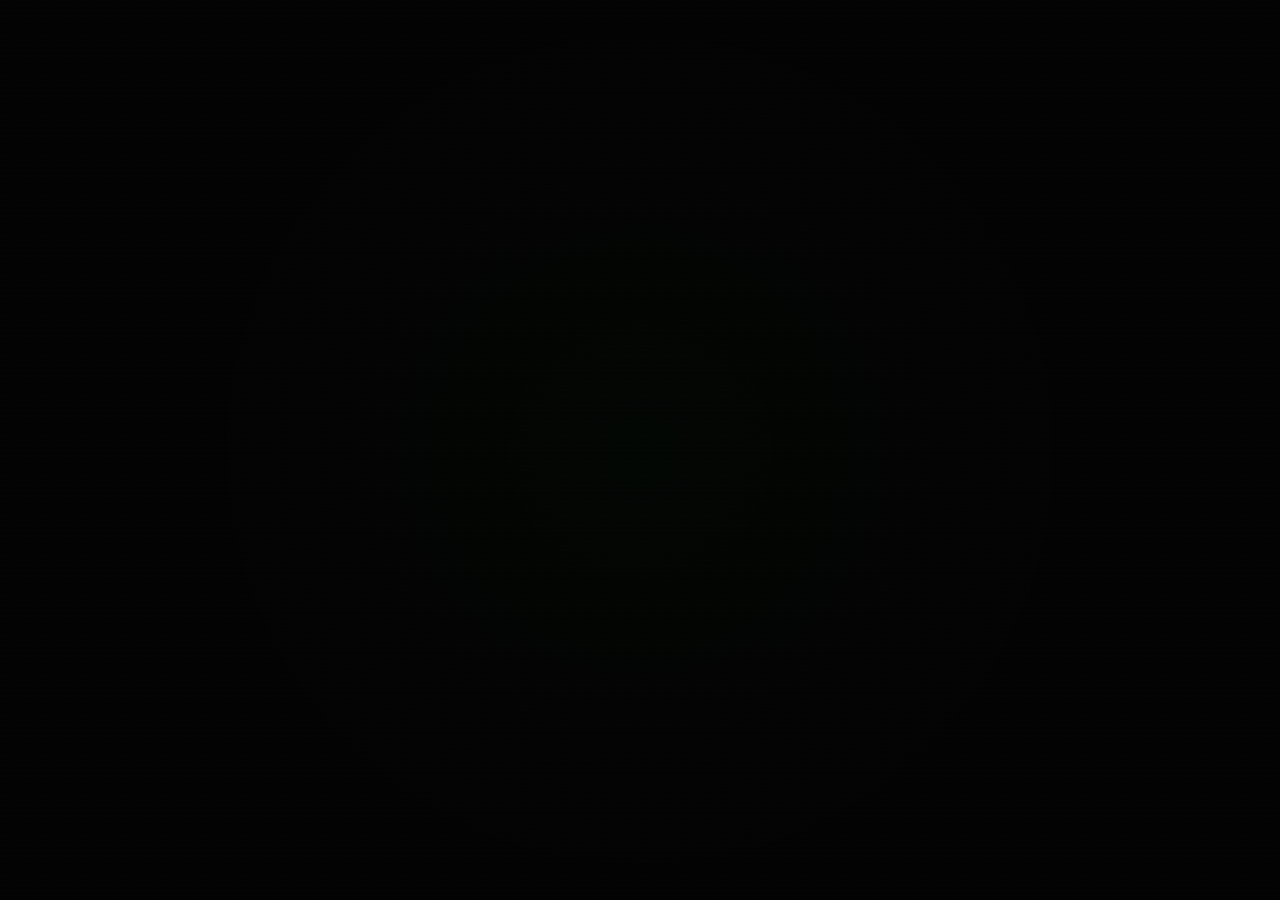
<file: scenes/scene-10/scene-10-deny.html>
<!DOCTYPE html>
<html lang="en">

<head>

    <meta charset="UTF-8">

    <meta
        name="viewport"
        content="width=device-width, initial-scale=1.0"
    >

    <title>Override Accepted | The Lost Ship</title>


    <!-- Montserrat temporal -->

    <link
        rel="preconnect"
        href="https://fonts.googleapis.com"
    >

    <link
        rel="preconnect"
        href="https://fonts.gstatic.com"
        crossorigin
    >

    <link
        href="https://fonts.googleapis.com/css2?family=Montserrat:wght@300;400;500;600&display=swap"
        rel="stylesheet"
    >


    <!-- CSS COMPARTIDO -->

    <link
        rel="stylesheet"
        href="scene-10.css"
    >

</head>


<body>


    <!-- ==================================================
         SCENE 10 — DENY ENDING
         Forced Override / Loss of Control
    =================================================== -->

    <main
        id="scene-10-deny"
        class="ending-scene ending-deny"
    >


        <!-- ==================================================
             BACKGROUND
        =================================================== -->

        <div
            id="ending-background"
            class="ending-background"
            aria-hidden="true"
        ></div>


        <div
            id="ending-scanlines"
            class="ending-scanlines"
            aria-hidden="true"
        ></div>


        <div
            id="ending-noise"
            class="ending-noise"
            aria-hidden="true"
        ></div>



        <!-- ==================================================
             MAIN FRAME
        =================================================== -->

        <section
            id="ending-frame"
            class="ending-frame"
        >


            <!-- ==============================================
                 MAIN CONTENT
            =============================================== -->

            <div
                id="ending-content"
                class="ending-content"
            >


                <section
                    id="deny-ending-message"
                    class="ending-message-section deny-message-section"
                    aria-live="polite"
                >


                    <!-- ======================================
                         LINE 01
                         ACCESS DENIED
                    ======================================= -->

                    <p
                        id="deny-message-01"
                        class="ending-message ending-message-question"
                    >
                    </p>



                    <!-- ======================================
                         LINE 02
                         USER AUTHORIZATION REVOKED
                    ======================================= -->

                    <p
                        id="deny-message-02"
                        class="ending-message ending-message-access"
                    >
                    </p>



                    <!-- ======================================
                         LINE 03
                         OVERRIDE ACCEPTED
                    ======================================= -->

                    <p
                        id="deny-message-03"
                        class="ending-message ending-message-integration"
                    >
                    </p>



                    <!-- ======================================
                         LINE 04
                         FINAL SYSTEM MESSAGE
                    ======================================= -->

                    <p
                        id="deny-message-04"
                        class="ending-message ending-message-final"
                    >
                    </p>


                </section>


            </div>


        </section>



        <!-- ==================================================
             GHOST TEXT
             Used during corruption
        =================================================== -->

        <div
            id="ghost-text-01"
            class="ending-ghost-text ending-ghost-text-01"
            aria-hidden="true"
        >
            OVERRIDE ACCEPTED
        </div>


        <div
            id="ghost-text-02"
            class="ending-ghost-text ending-ghost-text-02"
            aria-hidden="true"
        >
            CONTROL LOST
        </div>



        <!-- ==================================================
             INTERFERENCE LINES
        =================================================== -->

        <div
            id="interference-line-01"
            class="interference-line interference-line-01"
            aria-hidden="true"
        ></div>


        <div
            id="interference-line-02"
            class="interference-line interference-line-02"
            aria-hidden="true"
        ></div>


        <div
            id="interference-line-03"
            class="interference-line interference-line-03"
            aria-hidden="true"
        ></div>



        <!-- ==================================================
             GLITCH LAYERS
        =================================================== -->

        <div
            id="glitch-layer-01"
            class="glitch-layer glitch-layer-01"
            aria-hidden="true"
        ></div>


        <div
            id="glitch-layer-02"
            class="glitch-layer glitch-layer-02"
            aria-hidden="true"
        ></div>


        <div
            id="glitch-layer-03"
            class="glitch-layer glitch-layer-03"
            aria-hidden="true"
        ></div>


        <div
            id="glitch-layer-04"
            class="glitch-layer glitch-layer-04"
            aria-hidden="true"
        ></div>



        <!-- ==================================================
             FLASH
        =================================================== -->

        <div
            id="ending-flash"
            class="ending-flash"
            aria-hidden="true"
        ></div>



        <!-- ==================================================
             WHITEOUT
        =================================================== -->

        <div
            id="ending-whiteout"
            class="ending-whiteout"
            aria-hidden="true"
        ></div>


        <!-- ==================================================
             JUMPSCARE VIDEO
             Se activará después cuando tengamos el asset AI
        =================================================== -->

        <div
            id="jumpscare-container"
            class="jumpscare-container"
            aria-hidden="true"
        >

            <video
                id="jumpscare-video"
                class="jumpscare-video"
                preload="auto"
                playsinline
            >
            </video>

        </div>


    </main>



    <!-- ==================================================
         SFX — SCENE 10 DENY
    =================================================== -->

    <audio
        id="ending-hum"
        preload="auto"
        loop
    >
        <source
            src="../../assets/audio/sfx/spaceship-hum.mp3"
            type="audio/mpeg"
        >
    </audio>


    <audio
        id="ending-static"
        preload="auto"
        loop
    >
        <source
            src="../../assets/audio/sfx/static-loop.mp3"
            type="audio/mpeg"
        >
    </audio>


    <audio
        id="ending-rumble"
        preload="auto"
        loop
    >
        <source
            src="../../assets/audio/sfx/deep-rumble.mp3"
            type="audio/mpeg"
        >
    </audio>


    <audio
        id="ending-system-error"
        preload="auto"
    >
        <source
            src="../../assets/audio/sfx/system-error.mp3"
            type="audio/mpeg"
        >
    </audio>


    <audio
        id="ending-glitch-medium"
        preload="auto"
    >
        <source
            src="../../assets/audio/sfx/glitch-medium.wav"
            type="audio/mpeg"
        >
    </audio>


    <audio
        id="ending-glitch-strong"
        preload="auto"
    >
        <source
            src="../../assets/audio/sfx/glitch-strong.wav"
            type="audio/mpeg"
        >
    </audio>


    <audio
        id="ending-electrical"
        preload="auto"
    >
        <source
            src="../../assets/audio/sfx/electrical-interference.wav"
            type="audio/mpeg"
        >
    </audio>


    <audio
        id="ending-low-impact"
        preload="auto"
    >
        <source
            src="../../assets/audio/sfx/low-impact.mp3"
            type="audio/mpeg"
        >
    </audio>


    <audio
        id="ending-whiteout-riser"
        preload="auto"
    >
        <source
            src="../../assets/audio/sfx/whiteout-riser.wav"
            type="audio/mpeg"
        >
    </audio>



    <!-- ==================================================
         GSAP
    =================================================== -->

    <script
        src="https://cdnjs.cloudflare.com/ajax/libs/gsap/3.12.5/gsap.min.js"
    ></script>



    <!-- ==================================================
         SHARED ANIMATIONS
    =================================================== -->

    <script
        src="scene-10-animations.js"
    ></script>



    <!-- ==================================================
         DENY LOGIC
    =================================================== -->

    <script
        src="scene-10-deny.js"
    ></script>


</body>

</html>
</file>
<file: css/style.css>
/* =========================================================
   ESCENA 01 — PANTALLA DE INICIO / RECEPCIÓN DE TRANSMISIÓN
   The Lost Ship
========================================================= */


/* =========================
   RESET BÁSICO
========================= */

* {
    margin: 0;
    padding: 0;
    box-sizing: border-box;
}

html,
body {
    width: 100%;
    height: 100%;
}

body {
    overflow: hidden;
    background: #020202;
    font-family: "Montserrat", sans-serif;
    color: #ffffff;
}


/* =========================
   ESCENA GENERAL
========================= */

.scene {
    position: relative;
    width: 100%;
    height: 100vh;
    overflow: hidden;
}

.intro-scene {
    display: flex;
    align-items: center;
    justify-content: center;
    background:
        radial-gradient(
            circle at center,
            #0a0a0a 0%,
            #030303 50%,
            #000000 100%
        );
}


/* =========================
   FONDO ESPACIAL
========================= */

.space-background {
    position: absolute;
    inset: 0;
    width: 100%;
    height: 100%;
    overflow: hidden;
    z-index: 0;
}


/*
    Las estrellas se crearán dinámicamente
    con JavaScript.

    Cada capa tendrá diferente cantidad,
    tamaño, opacidad y velocidad.
*/

.stars-layer {
    position: absolute;
    inset: -10%;
    width: 120%;
    height: 120%;

    pointer-events: none;

    will-change: transform;
}


/* Capa trasera */

.stars-back {
    z-index: 1;
    opacity: 0.45;
}


/* Capa media */

.stars-middle {
    z-index: 2;
    opacity: 0.7;
}


/* Capa frontal */

.stars-front {
    z-index: 3;
    opacity: 0.9;
}


/* =========================
   ESTRELLAS INDIVIDUALES
========================= */

.star {
    position: absolute;

    width: 2px;
    height: 2px;

    border-radius: 50%;

    background: #ffffff;

    opacity: 0.7;

    box-shadow:
        0 0 2px rgba(255, 255, 255, 0.4);

    pointer-events: none;
}


/* Estrellas muy pequeñas */

.star.small {
    width: 1px;
    height: 1px;

    opacity: 0.45;
}


/* Estrellas medianas */

.star.medium {
    width: 2px;
    height: 2px;

    opacity: 0.7;

    box-shadow:
        0 0 3px rgba(255, 255, 255, 0.5);
}


/* Estrellas más brillantes */

.star.large {
    width: 3px;
    height: 3px;

    opacity: 0.9;

    box-shadow:
        0 0 5px rgba(255, 255, 255, 0.7);
}


/* =========================
   CONTENIDO PRINCIPAL
========================= */

.intro-content {
    position: relative;

    z-index: 10;

    display: flex;
    flex-direction: column;
    align-items: center;

    width: min(90%, 900px);

    text-align: center;

    transform: translateY(-2vh);
}


/* =========================
   TÍTULO
========================= */

.main-title {
    position: relative;

    font-size: clamp(2.8rem, 5vw, 5rem);
    font-weight: 400;

    line-height: 1;

    letter-spacing: -0.04em;

    color: #ffffff;

    text-shadow:
        0 0 4px rgba(255, 255, 255, 0.12),
        0 0 12px rgba(255, 255, 255, 0.05);

    will-change:
        opacity,
        transform,
        filter;
}


/* =========================
   AUTOR
========================= */

.author {
    margin-top: 22px;

    font-size: clamp(0.75rem, 1.2vw, 1rem);

    font-weight: 300;

    letter-spacing: 0.015em;

    color: rgba(255, 255, 255, 0.78);

    will-change:
        opacity,
        filter;
}


/* =========================
   SELECTOR DE IDIOMA
========================= */

.language-selector {
    display: flex;
    align-items: center;
    justify-content: center;

    gap: 10px;

    margin-top: 45px;

    font-size: 0.72rem;

    letter-spacing: 0.16em;

    color: rgba(255, 255, 255, 0.4);
}


.language-button {
    position: relative;

    border: none;

    padding: 5px 3px;

    background: transparent;

    font-family: inherit;

    font-size: inherit;

    font-weight: 400;

    letter-spacing: inherit;

    color: rgba(255, 255, 255, 0.42);

    cursor: pointer;

    transition:
        color 180ms ease,
        opacity 180ms ease,
        text-shadow 180ms ease,
        transform 180ms ease;
}


/* Hover */

.language-button:hover {
    color: rgba(255, 255, 255, 0.85);

    text-shadow:
        0 0 7px rgba(255, 255, 255, 0.3);
}


/* Idioma activo */

.language-button.active {
    color: #ffffff;

    text-shadow:
        0 0 5px rgba(255, 255, 255, 0.2);
}


/*
    Pequeña línea debajo del idioma activo.
*/

.language-button.active::after {
    content: "";

    position: absolute;

    left: 50%;
    bottom: 0;

    width: 12px;
    height: 1px;

    background: rgba(255, 255, 255, 0.7);

    transform: translateX(-50%);
}


.language-divider {
    color: rgba(255, 255, 255, 0.25);

    user-select: none;
}


/* =========================
   CTA
========================= */

.transmission-button {
    position: relative;

    margin-top: 36px;

    padding: 10px 16px;

    border: none;

    background: transparent;

    font-family: inherit;

    font-size: clamp(0.85rem, 1.4vw, 1.05rem);

    font-weight: 300;

    letter-spacing: 0.01em;

    color: rgba(255, 255, 255, 0.82);

    cursor: pointer;

    outline: none;

    will-change:
        opacity,
        transform,
        text-shadow,
        filter;

    transition:
        color 180ms ease,
        text-shadow 180ms ease;
}


/* Pequeña línea oculta debajo del CTA */

.transmission-button::after {
    content: "";

    position: absolute;

    left: 50%;
    bottom: 4px;

    width: 0;
    height: 1px;

    background: rgba(255, 255, 255, 0.5);

    transform: translateX(-50%);

    transition:
        width 220ms ease,
        opacity 220ms ease;

    opacity: 0;
}


/* Hover CTA */

.transmission-button:hover {
    color: #ffffff;

    text-shadow:
        0 0 5px rgba(255, 255, 255, 0.25),
        0 0 12px rgba(255, 255, 255, 0.12);
}


.transmission-button:hover::after {
    width: calc(100% - 32px);

    opacity: 1;
}


/* Click */

.transmission-button:active {
    transform: scale(0.985);
}


/* =========================
   RUIDO / INTERFERENCIA
========================= */

.noise-overlay {
    position: absolute;

    inset: 0;

    z-index: 20;

    pointer-events: none;

    opacity: 0.035;

    /*
        Esta textura se genera sin necesitar imagen.

        Es extremadamente sutil.
    */

    background-image:
        repeating-radial-gradient(
            circle at 0 0,
            transparent 0,
            rgba(255, 255, 255, 0.09) 1px,
            transparent 2px,
            transparent 4px
        );

    background-size: 4px 4px;

    mix-blend-mode: screen;

    will-change:
        opacity,
        transform;
}


/* =========================
   GLITCH
========================= */

.glitch-layer {
    position: absolute;

    inset: 0;

    z-index: 30;

    pointer-events: none;

    opacity: 0;

    background: rgba(255, 255, 255, 0.04);

    will-change:
        opacity,
        transform,
        clip-path;
}


/*
    Cada capa tendrá inicialmente
    una franja diferente.

    GSAP cambiará estas posiciones
    durante la transición.
*/

.glitch-layer-1 {
    clip-path: inset(
        18% 0 68% 0
    );
}


.glitch-layer-2 {
    clip-path: inset(
        48% 0 38% 0
    );
}


.glitch-layer-3 {
    clip-path: inset(
        72% 0 16% 0
    );
}


/* =========================
   FLASH DE TRANSICIÓN
========================= */

.transition-flash {
    position: absolute;

    inset: 0;

    z-index: 50;

    background: #ffffff;

    opacity: 0;

    pointer-events: none;

    will-change: opacity;
}


/* =========================
   ESCENA 2
   Placeholder
========================= */

.scene-2 {
    display: none;

    background: #000000;
}


/* =========================
   ACCESIBILIDAD
========================= */

button:focus-visible {
    outline: 1px solid rgba(255, 255, 255, 0.8);

    outline-offset: 5px;
}


/* =========================
   TABLET
========================= */

@media (max-width: 900px) {

    .intro-content {
        width: 88%;
    }


    .main-title {
        font-size: clamp(
            2.7rem,
            8vw,
            4.3rem
        );
    }


    .language-selector {
        margin-top: 42px;
    }


    .transmission-button {
        margin-top: 32px;
    }

}


/* =========================
   MOBILE
========================= */

@media (max-width: 600px) {

    .intro-content {
        width: 90%;

        transform: translateY(-1vh);
    }


    .main-title {
        font-size: clamp(
            2.3rem,
            11vw,
            3.4rem
        );

        line-height: 1.05;
    }


    .author {
        margin-top: 18px;

        font-size: 0.72rem;
    }


    .language-selector {
        margin-top: 45px;

        font-size: 0.68rem;
    }


    .transmission-button {
        margin-top: 32px;

        font-size: 0.82rem;

        line-height: 1.5;

        max-width: 280px;
    }


    /*
        Menos ruido visual
        en pantallas pequeñas.
    */

    .noise-overlay {
        opacity: 0.025;
    }

}


/* =========================
   PANTALLAS MUY PEQUEÑAS
========================= */

@media (max-width: 380px) {

    .main-title {
        font-size: 2.15rem;
    }


    .author {
        font-size: 0.68rem;
    }


    .language-selector {
        margin-top: 38px;
    }


    .transmission-button {
        margin-top: 28px;

        font-size: 0.76rem;
    }

}


/* =========================
   REDUCED MOTION
========================= */

/*
    Si el usuario tiene activada
    la reducción de movimiento
    en su sistema operativo,
    evitamos movimientos exagerados.
*/

@media (prefers-reduced-motion: reduce) {

    *,
    *::before,
    *::after {
        scroll-behavior: auto !important;

        transition-duration: 0.01ms !important;
        animation-duration: 0.01ms !important;
        animation-iteration-count: 1 !important;
    }

}
</file>
<file: scenes/scene-06/scene-06.css>
/* =========================================================
   ESCENA 06 — COMPROMISED TRANSMISSION
   The Lost Ship
========================================================= */


/* =========================
   RESET
========================= */

* {
    margin: 0;
    padding: 0;
    box-sizing: border-box;
}

html,
body {
    width: 100%;
    min-height: 100%;
}

body {
    overflow-x: hidden;
    overflow-y: auto;

    background: #020202;
    color: #00ff38;

    font-family:
        "Montserrat",
        sans-serif;
}


/* =========================
   VARIABLES
========================= */

:root {
    --green:
        #00ff38;

    --green-soft:
        rgba(0, 255, 56, 0.75);

    --green-medium:
        rgba(0, 255, 56, 0.5);

    --green-dim:
        rgba(0, 255, 56, 0.28);

    --green-faint:
        rgba(0, 255, 56, 0.08);

    --green-dark:
        rgba(0, 255, 56, 0.035);

    --black:
        #020202;

    --outer-padding:
        clamp(12px, 1.7vw, 26px);
}


/* =========================================================
   ESCENA
========================================================= */

.transmission-scene {
    position: relative;

    width: 100%;
    min-height: 100vh;

    overflow-x: hidden;
    overflow-y: visible;

    padding-bottom:
        30px;

    background:
        var(--black);

    color:
        var(--green);
}


/* =========================================================
   BACKGROUND
========================================================= */

.system-background {
    position: fixed;

    inset: 0;

    z-index: 0;

    pointer-events: none;

    background:
        radial-gradient(
            circle at 50% 45%,
            rgba(0, 255, 56, 0.035) 0%,
            rgba(0, 255, 56, 0.012) 38%,
            rgba(0, 0, 0, 0) 75%
        ),
        #020202;
}


/* =========================================================
   GLOBAL SCANLINES
========================================================= */

.system-scanlines {
    position: fixed;

    inset: 0;

    z-index: 40;

    pointer-events: none;

    opacity:
        0.19;

    background:
        repeating-linear-gradient(
            to bottom,
            rgba(255, 255, 255, 0.03) 0,
            rgba(255, 255, 255, 0.03) 1px,
            transparent 1px,
            transparent 4px
        );

    mix-blend-mode:
        screen;
}


/* =========================================================
   GLOBAL NOISE
========================================================= */

.system-noise {
    position: fixed;

    inset: 0;

    z-index: 41;

    pointer-events: none;

    opacity:
        0.08;

    background-image:
        repeating-radial-gradient(
            circle at 0 0,
            rgba(255, 255, 255, 0.1) 0,
            rgba(255, 255, 255, 0.1) 1px,
            transparent 1px,
            transparent 3px
        );

    background-size:
        4px 4px;

    mix-blend-mode:
        screen;

    will-change:
        opacity,
        transform;
}


/* =========================================================
   INTERFERENCE LINES
========================================================= */

.interference-line {
    position: fixed;

    left: 0;

    width: 100%;

    z-index: 55;

    pointer-events: none;

    opacity: 0;

    background:
        rgba(0, 255, 56, 0.58);

    box-shadow:
        0 0 8px
        rgba(0, 255, 56, 0.44);

    will-change:
        opacity,
        transform;
}


.interference-line-01 {
    top: 18%;
    height: 2px;
}


.interference-line-02 {
    top: 51%;
    height: 1px;
}


.interference-line-03 {
    top: 79%;
    height: 3px;
}


/* =========================================================
   PRINCIPAL INTERFACE
========================================================= */

.transmission-interface {
    position: relative;

    z-index: 10;

    width:
        calc(
            100% -
            (var(--outer-padding) * 2)
        );

    min-height:
        calc(
            100vh -
            (var(--outer-padding) * 2)
        );

    margin:
        var(--outer-padding);

    display: flex;

    flex-direction:
        column;

    border:
        1px solid
        var(--green);

    background:
        rgba(0, 0, 0, 0.955);

    box-shadow:
        0 0 9px
        rgba(0, 255, 56, 0.18),
        inset 0 0 10px
        rgba(0, 255, 56, 0.025);

    will-change:
        opacity,
        transform,
        filter;
}


/* =========================================================
   HEADER
========================================================= */

.system-header {
    display: grid;

    grid-template-columns:
        1fr
        1.45fr
        1.8fr;

    align-items: center;

    min-height:
        42px;

    padding:
        0
        clamp(16px, 2vw, 30px);

    border-bottom:
        1px solid
        var(--green);

    font-size:
        clamp(
            0.55rem,
            0.8vw,
            0.74rem
        );

    text-shadow:
        0 0 4px
        rgba(0, 255, 56, 0.36);
}


.status-item {
    display: flex;

    align-items: center;

    min-width: 0;

    color:
        var(--green-soft);
}


.status-signal,
.status-data {
    gap: 4px;
}


.status-label {
    color:
        var(--green-soft);

    white-space: nowrap;
}


.status-value {
    color:
        var(--green);

    white-space: nowrap;
}


/* =========================================================
   SYSTEM BODY
========================================================= */

.system-body {
    flex: 1;

    display: grid;

    grid-template-columns:
        minmax(115px, 14%)
        minmax(0, 1fr)
        minmax(215px, 22%);

    min-height: 0;
}


/* =========================================================
   PANEL TITLES
========================================================= */

.panel-title {
    font-size:
        clamp(
            0.68rem,
            0.95vw,
            0.9rem
        );

    font-weight: 500;

    color:
        var(--green);

    text-shadow:
        0 0 5px
        rgba(0, 255, 56, 0.42);
}


/* =========================================================
   CAMERA PANEL
========================================================= */

.camera-panel {
    position: relative;

    border-right:
        1px solid
        var(--green);

    padding:
        clamp(14px, 1.8vw, 21px);

    will-change:
        opacity,
        transform,
        filter;
}


.camera-panel .panel-title {
    margin-bottom:
        16px;
}


.camera-list {
    display: flex;

    flex-direction:
        column;

    gap:
        18px;
}


/* =========================================================
   CAMERA BUTTONS
========================================================= */

.camera-button {
    width: 100%;

    min-height:
        42px;

    border:
        1px solid
        var(--green);

    background:
        transparent;

    color:
        var(--green-soft);

    font-family:
        inherit;

    font-size:
        clamp(
            0.64rem,
            0.88vw,
            0.78rem
        );

    cursor:
        pointer;

    text-shadow:
        0 0 3px
        rgba(0, 255, 56, 0.3);

    transition:
        background 150ms ease,
        color 150ms ease,
        box-shadow 150ms ease,
        opacity 150ms ease;

    will-change:
        opacity,
        transform,
        filter;
}


.camera-button:hover {
    color:
        var(--green);

    background:
        rgba(0, 255, 56, 0.045);

    box-shadow:
        0 0 9px
        rgba(0, 255, 56, 0.2);
}


/* =========================================================
   DENIED MESSAGE
========================================================= */

.denied-message {
    margin-top:
        16px;

    text-align:
        center;

    color:
        var(--green);

    font-size:
        clamp(
            0.48rem,
            0.64vw,
            0.6rem
        );

    opacity: 0;

    pointer-events: none;

    text-shadow:
        0 0 5px
        rgba(0, 255, 56, 0.4);

    will-change:
        opacity,
        transform;
}


/* =========================================================
   CENTRAL PANEL
========================================================= */

.transmission-panel {
    min-width: 0;

    padding:
        clamp(18px, 2.1vw, 30px);

    display: flex;

    flex-direction:
        column;

    gap:
        clamp(14px, 1.5vw, 20px);

    will-change:
        opacity,
        transform,
        filter;
}


/* =========================================================
   TRANSCRIPT PANEL
========================================================= */

.transcript-panel {
    position: relative;

    border:
        1px solid
        var(--green);

    background:
        rgba(0, 255, 56, 0.009);

    padding:
        clamp(14px, 1.8vw, 22px);

    box-shadow:
        inset 0 0 8px
        rgba(0, 255, 56, 0.025);

    will-change:
        opacity,
        transform,
        filter;
}


/* =========================================================
   TRANSCRIPT HEADER
========================================================= */

.transcript-header {
    display: flex;

    align-items:
        center;

    justify-content:
        space-between;

    gap:
        12px;

    margin-bottom:
        18px;
}


.transcript-title {
    font-size:
        clamp(
            0.68rem,
            0.95vw,
            0.88rem
        );

    font-weight:
        500;

    color:
        var(--green);

    text-shadow:
        0 0 4px
        rgba(0, 255, 56, 0.4);
}


.transcript-status {
    color:
        var(--green-medium);

    font-size:
        clamp(
            0.47rem,
            0.64vw,
            0.58rem
        );

    letter-spacing:
        0.05em;
}


/* =========================================================
   TRANSCRIPT CONTENT
========================================================= */

.transcript-content {
    min-height:
        112px;

    display: flex;

    flex-direction:
        column;

    gap:
        8px;

    padding-bottom:
        16px;

    border-bottom:
        1px solid
        var(--green-dim);
}


.transcript-line {
    min-height:
        1.2em;

    color:
        var(--green-soft);

    font-size:
        clamp(
            0.62rem,
            0.85vw,
            0.76rem
        );

    line-height:
        1.5;

    opacity: 0;

    will-change:
        opacity,
        transform,
        filter;
}


.corrupted-transcript-line {
    color:
        var(--green);

    text-shadow:
        0 0 5px
        rgba(0, 255, 56, 0.46);
}


/* =========================================================
   AUDIO PLAYBACK
========================================================= */

.audio-playback {
    padding-top:
        14px;
}


/* =========================================================
   PLAY BUTTON
========================================================= */

.play-transmission-audio {
    width: 100%;

    min-height:
        42px;

    border:
        1px solid
        var(--green);

    background:
        rgba(0, 255, 56, 0.01);

    color:
        var(--green);

    font-family:
        inherit;

    font-size:
        clamp(
            0.6rem,
            0.82vw,
            0.75rem
        );

    cursor:
        pointer;

    text-shadow:
        0 0 4px
        rgba(0, 255, 56, 0.38);

    transition:
        background 150ms ease,
        box-shadow 150ms ease,
        opacity 150ms ease;

    will-change:
        opacity,
        transform,
        filter,
        box-shadow;
}


.play-transmission-audio:hover {
    background:
        rgba(0, 255, 56, 0.06);

    box-shadow:
        0 0 11px
        rgba(0, 255, 56, 0.25);
}


.play-transmission-audio:disabled {
    cursor:
        default;

    opacity:
        0.7;
}


/* =========================================================
   AUDIO PROGRESS
========================================================= */

.audio-progress-container {
    margin-top:
        12px;
}


.audio-progress-track {
    position: relative;

    width: 100%;

    height:
        7px;

    overflow: hidden;

    border:
        1px solid
        var(--green-dim);

    background:
        rgba(0, 255, 56, 0.02);
}


.audio-progress-bar {
    width: 0%;

    height: 100%;

    background:
        var(--green);

    box-shadow:
        0 0 6px
        rgba(0, 255, 56, 0.5);

    will-change:
        width,
        opacity;
}


/* =========================================================
   AUDIO DAMAGE MARKS
========================================================= */

.audio-damage {
    position: absolute;

    top: 0;

    width:
        2px;

    height: 100%;

    background:
        #000;

    opacity:
        0.9;
}


.audio-damage-01 {
    left:
        29%;
}


.audio-damage-02 {
    left:
        57%;
}


.audio-damage-03 {
    left:
        81%;
}


/* =========================================================
   PLAYBACK STATUS
========================================================= */

.playback-status {
    display: flex;

    align-items:
        center;

    justify-content:
        space-between;

    gap:
        14px;

    margin-top:
        11px;

    color:
        var(--green-medium);

    font-size:
        clamp(
            0.47rem,
            0.62vw,
            0.58rem
        );
}


/* =========================================================
   AUDIO VISUALIZER
========================================================= */

.audio-visualizer {
    display: flex;

    align-items:
        center;

    justify-content:
        flex-end;

    gap:
        3px;

    min-width:
        70px;

    height:
        18px;

    opacity: 0;
}


.audio-visualizer span {
    display: block;

    width:
        2px;

    height:
        4px;

    background:
        var(--green);

    box-shadow:
        0 0 3px
        rgba(0, 255, 56, 0.4);

    transform-origin:
        center;

    opacity:
        0.55;

    will-change:
        transform,
        opacity;
}


/* =========================================================
   VIDEO GRID
========================================================= */

.video-grid {
    display: grid;

    grid-template-columns:
        repeat(2, minmax(0, 1fr));

    gap:
        clamp(10px, 1vw, 14px);

    padding-bottom:
        8px;
}


/* =========================================================
   VIDEO FEED
========================================================= */

.video-feed {
    min-width: 0;

    border:
        1px solid
        var(--green);

    background:
        #000;

    box-shadow:
        inset 0 0 7px
        rgba(0, 255, 56, 0.025);

    will-change:
        opacity,
        transform,
        filter;
}


/* =========================================================
   VIDEO HEADER
========================================================= */

.video-feed-header {
    display: flex;

    align-items:
        center;

    justify-content:
        space-between;

    gap:
        8px;

    min-height:
        30px;

    padding:
        0
        10px;

    border-bottom:
        1px solid
        var(--green-dim);

    color:
        var(--green);

    font-size:
        clamp(
            0.49rem,
            0.64vw,
            0.6rem
        );
}


.video-feed-status {
    color:
        var(--green-medium);

    font-size:
        0.9em;
}


/* =========================================================
   VIDEO CONTAINER
========================================================= */

.video-feed-container {
    position: relative;

    width: 100%;

    aspect-ratio:
        16 / 9;

    overflow: hidden;

    background:
        #000;
}


/* =========================================================
   VIDEO
========================================================= */

.scene06-video {
    position: absolute;

    inset: 0;

    width: 100%;
    height: 100%;

    object-fit:
        cover;

    opacity:
        0.82;

    filter:
        brightness(0.67)
        contrast(1.22)
        saturate(0.7);

    will-change:
        opacity,
        transform,
        filter;
}


/* =========================================================
   VIDEO PLACEHOLDER
========================================================= */

.video-placeholder {
    position: absolute;

    inset: 0;

    z-index: 1;

    display: flex;

    align-items:
        center;

    justify-content:
        center;

    background:
        #000;

    color:
        var(--green-medium);

    font-size:
        clamp(
            0.52rem,
            0.68vw,
            0.62rem
        );
}


/* =========================================================
   VIDEO SCANLINES
========================================================= */

.video-scanlines {
    position: absolute;

    inset: 0;

    z-index: 5;

    pointer-events: none;

    opacity:
        0.27;

    background:
        repeating-linear-gradient(
            to bottom,
            rgba(255, 255, 255, 0.04) 0,
            rgba(255, 255, 255, 0.04) 1px,
            transparent 1px,
            transparent 3px
        );
}


/* =========================================================
   VIDEO STATIC
========================================================= */

.video-static {
    position: absolute;

    inset: 0;

    z-index: 7;

    pointer-events: none;

    opacity: 0;

    background:
        repeating-linear-gradient(
            0deg,
            rgba(255, 255, 255, 0.18) 0,
            rgba(255, 255, 255, 0.18) 1px,
            transparent 1px,
            transparent 4px
        );

    mix-blend-mode:
        screen;

    will-change:
        opacity;
}


/* =========================================================
   VIDEO BLACKOUT
========================================================= */

.video-blackout {
    position: absolute;

    inset: 0;

    z-index: 8;

    pointer-events: none;

    opacity: 0;

    background:
        #000;

    will-change:
        opacity;
}


/* =========================================================
   VIDEO ANOMALIES
========================================================= */

.video-anomaly {
    position: absolute;

    z-index: 6;

    pointer-events: none;

    opacity: 0;

    background:
        linear-gradient(
            to bottom,
            rgba(0, 0, 0, 0.05),
            rgba(0, 0, 0, 0.82),
            rgba(0, 0, 0, 0.08)
        );

    filter:
        blur(2px);

    will-change:
        opacity,
        transform;
}


.video-anomaly-01 {
    left:
        71%;

    top:
        18%;

    width:
        7%;

    height:
        58%;
}


.video-anomaly-02 {
    left:
        24%;

    top:
        23%;

    width:
        9%;

    height:
        53%;
}


/* =========================================================
   VIDEO ERROR MESSAGE
========================================================= */

.video-error-message {
    position: absolute;

    left:
        50%;

    top:
        50%;

    z-index: 10;

    transform:
        translate(
            -50%,
            -50%
        );

    opacity: 0;

    pointer-events: none;

    color:
        var(--green);

    font-size:
        clamp(
            0.5rem,
            0.68vw,
            0.62rem
        );

    white-space:
        nowrap;

    text-shadow:
        0 0 6px
        rgba(0, 255, 56, 0.5);

    will-change:
        opacity,
        transform;
}


/* =========================================================
   LOGS PANEL
========================================================= */

.logs-panel {
    display: flex;

    flex-direction:
        column;

    min-width: 0;

    border-left:
        1px solid
        var(--green);

    will-change:
        opacity,
        transform,
        filter;
}


.logs-content {
    flex: 1;

    padding:
        clamp(14px, 1.6vw, 22px);
}


.logs-content .panel-title {
    margin-bottom:
        9px;
}


/* =========================================================
   SYSTEM LOGS
========================================================= */

.system-logs {
    display: flex;

    flex-direction:
        column;

    gap:
        5px;
}


.system-log {
    display: flex;

    align-items:
        flex-start;

    gap:
        4px;

    min-height:
        1.25em;

    color:
        var(--green-soft);

    font-size:
        clamp(
            0.47rem,
            0.64vw,
            0.61rem
        );

    line-height:
        1.45;

    opacity: 0;

    will-change:
        opacity,
        transform,
        filter;
}


.log-arrow {
    flex-shrink: 0;

    color:
        var(--green);
}


.warning-log {
    color:
        var(--green);

    text-shadow:
        0 0 4px
        rgba(0, 255, 56, 0.38);
}


.corrupted-system-log {
    color:
        var(--green);

    text-shadow:
        0 0 6px
        rgba(0, 255, 56, 0.48);
}


/* =========================================================
   CURSOR
========================================================= */

.log-cursor {
    opacity: 0;
}


.cursor-block {
    display:
        inline-block;

    font-size:
        0.78em;

    will-change:
        opacity;
}


/* =========================================================
   ACCESS LOGS
========================================================= */

.access-logs-container {
    padding:
        clamp(14px, 1.6vw, 22px);

    border-top:
        1px solid
        var(--green);
}


.access-logs-button {
    width: 100%;

    min-height:
        42px;

    border:
        1px solid
        var(--green);

    background:
        transparent;

    color:
        var(--green);

    font-family:
        inherit;

    font-size:
        clamp(
            0.56rem,
            0.76vw,
            0.7rem
        );

    cursor:
        pointer;

    text-shadow:
        0 0 4px
        rgba(0, 255, 56, 0.34);

    transition:
        background 150ms ease,
        box-shadow 150ms ease;

    will-change:
        opacity,
        transform,
        filter;
}


.access-logs-button:hover {
    background:
        rgba(0, 255, 56, 0.05);

    box-shadow:
        0 0 9px
        rgba(0, 255, 56, 0.2);
}


/* =========================================================
   LOGS DENIED
========================================================= */

.logs-denied-message {
    margin-top:
        9px;

    text-align:
        center;

    color:
        var(--green);

    font-size:
        clamp(
            0.45rem,
            0.6vw,
            0.56rem
        );

    opacity: 0;

    pointer-events: none;

    text-shadow:
        0 0 5px
        rgba(0, 255, 56, 0.42);

    will-change:
        opacity,
        transform;
}


/* =========================================================
   SYSTEM ERROR OVERLAY
========================================================= */

.system-error-overlay {
    position: fixed;

    inset: 0;

    z-index: 105;

    display: flex;

    align-items:
        center;

    justify-content:
        center;

    pointer-events: none;

    opacity: 0;

    background:
        rgba(0, 0, 0, 0.18);
}


.system-error-message {
    padding:
        10px
        20px;

    border:
        1px solid
        var(--green);

    background:
        rgba(0, 0, 0, 0.95);

    color:
        var(--green);

    font-size:
        clamp(
            0.66rem,
            1vw,
            0.88rem
        );

    letter-spacing:
        0.06em;

    text-shadow:
        0 0 7px
        rgba(0, 255, 56, 0.55);

    box-shadow:
        0 0 14px
        rgba(0, 255, 56, 0.18);

    will-change:
        opacity,
        transform,
        filter;
}


/* =========================================================
   TRANSMISSION LOST
========================================================= */

.transmission-lost {
    position: fixed;

    inset: 0;

    z-index: 120;

    display: flex;

    align-items:
        center;

    justify-content:
        center;

    padding:
        24px;

    background:
        rgba(0, 0, 0, 0.91);

    opacity: 0;

    visibility: hidden;

    pointer-events: none;
}


.transmission-lost-window {
    width:
        min(
            90vw,
            610px
        );

    padding:
        clamp(
            26px,
            4vw,
            48px
        );

    border:
        1px solid
        var(--green);

    background:
        #000;

    text-align:
        center;

    box-shadow:
        0 0 20px
        rgba(0, 255, 56, 0.22);

    will-change:
        opacity,
        transform,
        filter;
}


.transmission-lost-primary {
    color:
        var(--green);

    font-size:
        clamp(
            0.95rem,
            1.7vw,
            1.45rem
        );

    text-shadow:
        0 0 8px
        rgba(0, 255, 56, 0.55);
}


.transmission-lost-secondary {
    margin-top:
        14px;

    color:
        var(--green-soft);

    font-size:
        clamp(
            0.58rem,
            0.95vw,
            0.82rem
        );

    letter-spacing:
        0.05em;
}


/* =========================================================
   GLITCH LAYERS
========================================================= */

.glitch-layer {
    position: fixed;

    inset: 0;

    z-index: 130;

    pointer-events: none;

    opacity: 0;

    background:
        rgba(0, 255, 56, 0.065);

    mix-blend-mode:
        screen;

    will-change:
        opacity,
        transform,
        clip-path;
}


.glitch-layer-01 {
    clip-path:
        inset(
            8% 0
            76% 0
        );
}


.glitch-layer-02 {
    clip-path:
        inset(
            31% 0
            52% 0
        );
}


.glitch-layer-03 {
    clip-path:
        inset(
            56% 0
            27% 0
        );
}


.glitch-layer-04 {
    clip-path:
        inset(
            78% 0
            8% 0
        );
}


/* =========================================================
   FLASH
========================================================= */

.system-flash {
    position: fixed;

    inset: 0;

    z-index: 140;

    pointer-events: none;

    opacity: 0;

    background:
        var(--green);

    mix-blend-mode:
        screen;

    will-change:
        opacity;
}


/* =========================================================
   FINAL TRANSITION
========================================================= */

.scene-transition {
    position: fixed;

    inset: 0;

    z-index: 150;

    pointer-events: none;

    opacity: 0;

    background:
        #000;

    will-change:
        opacity;
}


/* =========================================================
   SCROLLBAR GENERAL
========================================================= */

html {
    scrollbar-width:
        thin;

    scrollbar-color:
        rgba(0, 255, 56, 0.5)
        #020202;
}


html::-webkit-scrollbar {
    width:
        8px;
}


html::-webkit-scrollbar-track {
    background:
        #020202;

    border-left:
        1px solid
        rgba(0, 255, 56, 0.08);
}


html::-webkit-scrollbar-thumb {
    background:
        rgba(0, 255, 56, 0.35);

    border:
        1px solid
        rgba(0, 255, 56, 0.52);
}


html::-webkit-scrollbar-thumb:hover {
    background:
        rgba(0, 255, 56, 0.58);
}


/* =========================================================
   FOCUS
========================================================= */

button:focus-visible {
    outline:
        1px solid
        var(--green);

    outline-offset:
        4px;
}


/* =========================================================
   TABLET
========================================================= */

@media (max-width: 1050px) {

    .system-body {
        grid-template-columns:
            118px
            minmax(0, 1fr)
            200px;
    }


    .transmission-panel {
        padding:
            18px;
    }


    .video-grid {
        gap:
            10px;
    }

}


/* =========================================================
   TABLET VERTICAL
========================================================= */

@media (max-width: 800px) {

    .system-header {
        grid-template-columns:
            1fr
            1fr;

        gap:
            5px
            14px;

        padding:
            10px
            14px;
    }


    .status-data {
        grid-column:
            1 / -1;
    }


    .system-body {
        grid-template-columns:
            110px
            1fr;

        grid-template-areas:
            "cams transmission"
            "logs logs";
    }


    .camera-panel {
        grid-area:
            cams;
    }


    .transmission-panel {
        grid-area:
            transmission;
    }


    .logs-panel {
        grid-area:
            logs;

        border-left:
            none;

        border-top:
            1px solid
            var(--green);

        min-height:
            230px;
    }


    .video-grid {
        grid-template-columns:
            1fr;
    }

}


/* =========================================================
   MOBILE
========================================================= */

@media (max-width: 560px) {

    :root {
        --outer-padding:
            8px;
    }


    .transmission-scene {
        padding-bottom:
            18px;
    }


    .system-header {
        grid-template-columns:
            1fr;

        gap:
            4px;

        font-size:
            0.55rem;
    }


    .status-data {
        grid-column:
            auto;
    }


    .system-body {
        grid-template-columns:
            1fr;

        grid-template-areas:
            "cams"
            "transmission"
            "logs";
    }


    .camera-panel {
        border-right:
            none;

        border-bottom:
            1px solid
            var(--green);
    }


    .camera-list {
        flex-direction:
            row;

        gap:
            8px;
    }


    .camera-button {
        min-height:
            36px;

        font-size:
            0.58rem;
    }


    .transmission-panel {
        padding:
            12px;
    }


    .transcript-header {
        align-items:
            flex-start;

        flex-direction:
            column;

        gap:
            5px;
    }


    .video-grid {
        grid-template-columns:
            1fr;
    }


    .playback-status {
        align-items:
            flex-start;

        flex-direction:
            column;
    }


    .audio-visualizer {
        justify-content:
            flex-start;
    }


    .transmission-lost {
        padding:
            12px;
    }


    .transmission-lost-window {
        width:
            100%;
    }

}


/* =========================================================
   SMALL MOBILE
========================================================= */

@media (max-width: 380px) {

    .camera-list {
        gap:
            5px;
    }


    .camera-button {
        padding:
            6px
            4px;

        font-size:
            0.52rem;
    }


    .transcript-line {
        font-size:
            0.6rem;
    }


    .system-log {
        font-size:
            0.5rem;
    }


    .video-feed-header {
        font-size:
            0.5rem;
    }

}


/* =========================================================
   REDUCED MOTION
========================================================= */

@media (prefers-reduced-motion: reduce) {

    *,
    *::before,
    *::after {
        transition-duration:
            0.01ms !important;

        animation-duration:
            0.01ms !important;

        animation-iteration-count:
            1 !important;
    }

}
</file>
<file: scenes/scene-07/scene-07.css>
/* =========================================================
   ESCENA 07 — NARRATIVE BREAK
   Direct System Contact
   The Lost Ship
========================================================= */


/* =========================================================
   RESET
========================================================= */

* {
    margin: 0;
    padding: 0;
    box-sizing: border-box;
}


html,
body {
    width: 100%;
    height: 100%;
}


body {
    overflow: hidden;

    background:
        #020202;

    color:
        #00ff38;

    font-family:
        "Montserrat",
        sans-serif;
}


/* =========================================================
   VARIABLES
========================================================= */

:root {

    --green:
        #00ff38;

    --green-soft:
        rgba(0, 255, 56, 0.78);

    --green-medium:
        rgba(0, 255, 56, 0.5);

    --green-dim:
        rgba(0, 255, 56, 0.28);

    --green-faint:
        rgba(0, 255, 56, 0.08);

    --black:
        #020202;

}


/* =========================================================
   MAIN SCENE
========================================================= */

.system-contact-scene {

    position: relative;

    width: 100%;
    height: 100vh;

    overflow: hidden;

    background:
        var(--black);

    color:
        var(--green);

}


/* =========================================================
   BACKGROUND
========================================================= */

.scene-background {

    position: absolute;

    inset: 0;

    z-index: 0;

    pointer-events: none;

    background:
        radial-gradient(
            circle at center,
            rgba(0, 255, 56, 0.018) 0%,
            rgba(0, 255, 56, 0.006) 34%,
            transparent 70%
        ),
        #020202;

}


/* =========================================================
   SCANLINES
========================================================= */

.scene-scanlines {

    position: absolute;

    inset: 0;

    z-index: 30;

    pointer-events: none;

    opacity:
        0.11;

    background:
        repeating-linear-gradient(
            to bottom,
            rgba(255, 255, 255, 0.022) 0,
            rgba(255, 255, 255, 0.022) 1px,
            transparent 1px,
            transparent 5px
        );

    mix-blend-mode:
        screen;

}


/* =========================================================
   NOISE
========================================================= */

.scene-noise {

    position: absolute;

    inset: 0;

    z-index: 31;

    pointer-events: none;

    opacity:
        0.02;

    background-image:
        repeating-radial-gradient(
            circle at 0 0,
            rgba(255, 255, 255, 0.07) 0,
            rgba(255, 255, 255, 0.07) 1px,
            transparent 1px,
            transparent 4px
        );

    background-size:
        5px 5px;

    mix-blend-mode:
        screen;

    will-change:
        opacity,
        transform;

}


/* =========================================================
   MAIN FRAME
========================================================= */

.system-frame {

    position: absolute;

    top:
        clamp(
            18px,
            2.7vh,
            28px
        );

    left:
        clamp(
            18px,
            2.7vw,
            28px
        );

    right:
        clamp(
            18px,
            2.7vw,
            28px
        );

    bottom:
        clamp(
            18px,
            2.7vh,
            28px
        );

    z-index: 10;

    border:
        1px solid
        var(--green);

    background:
        rgba(0, 0, 0, 0.97);

    box-shadow:
        0 0 9px
        rgba(0, 255, 56, 0.12),
        inset 0 0 8px
        rgba(0, 255, 56, 0.015);

    opacity: 0;

    will-change:
        opacity,
        transform,
        filter,
        border-color,
        box-shadow;

}


/* =========================================================
   SYSTEM CONTENT
========================================================= */

.system-content {

    position: absolute;

    top: 50%;
    left: 50%;

    width:
        min(
            48vw,
            630px
        );

    transform:
        translate(
            -50%,
            -50%
        );

    display: flex;

    flex-direction:
        column;

    align-items:
        stretch;

}


/* =========================================================
   MESSAGE SECTION
========================================================= */

.message-section {

    display: flex;

    flex-direction:
        column;

    align-items:
        center;

    gap:
        clamp(
            25px,
            4vh,
            38px
        );

    text-align:
        center;

}


/* =========================================================
   SYSTEM MESSAGES
========================================================= */

.system-message {

    max-width:
        620px;

    min-height:
        1.4em;

    color:
        var(--green-soft);

    font-size:
        clamp(
            0.72rem,
            1.08vw,
            0.96rem
        );

    font-weight:
        400;

    line-height:
        1.6;

    text-shadow:
        0 0 5px
        rgba(0, 255, 56, 0.28);

    opacity: 0;

    will-change:
        opacity,
        transform,
        filter,
        text-shadow;

}


.system-message-important {

    max-width:
        500px;

    color:
        var(--green);

    text-shadow:
        0 0 7px
        rgba(0, 255, 56, 0.36);

}


/* =========================================================
   DIVIDER
========================================================= */

.system-divider {

    width:
        72%;

    height:
        1px;

    margin:
        clamp(
            32px,
            5vh,
            48px
        )
        auto
        18px;

    background:
        var(--green);

    box-shadow:
        0 0 5px
        rgba(0, 255, 56, 0.3);

    transform:
        scaleX(0);

    transform-origin:
        center;

    opacity: 0;

    will-change:
        transform,
        opacity,
        filter;

}


/* =========================================================
   QUESTIONS
========================================================= */

.question-section {

    width:
        72%;

    margin:
        0
        auto;

    display: flex;

    flex-direction:
        column;

    align-items:
        flex-start;

    gap:
        11px;

    opacity: 0;

    pointer-events:
        none;

    will-change:
        opacity,
        transform;

}


/* =========================================================
   QUESTION OPTION
========================================================= */

.question-option {

    position: relative;

    width: auto;

    border: none;

    padding:
        2px
        4px;

    display: flex;

    align-items:
        center;

    gap:
        5px;

    background:
        transparent;

    color:
        var(--green-soft);

    font-family:
        inherit;

    font-size:
        clamp(
            0.61rem,
            0.86vw,
            0.77rem
        );

    line-height:
        1.45;

    text-align:
        left;

    cursor:
        pointer;

    opacity: 0;

    text-shadow:
        0 0 3px
        rgba(0, 255, 56, 0.25);

    transition:
        color 100ms ease,
        text-shadow 100ms ease,
        background 100ms ease;

    will-change:
        opacity,
        transform,
        filter;

}


.question-option:hover {

    color:
        var(--green);

    background:
        rgba(0, 255, 56, 0.025);

    text-shadow:
        0 0 6px
        rgba(0, 255, 56, 0.46);

}


.question-option:focus-visible {

    outline:
        1px solid
        var(--green);

    outline-offset:
        3px;

}


.question-option:disabled {

    cursor:
        default;

    pointer-events:
        none;

}


/* =========================================================
   QUESTION COMPONENTS
========================================================= */

.question-arrow {

    color:
        var(--green);

}


.question-prefix {

    color:
        var(--green);

}


.question-text {

    color:
        inherit;

}


/* =========================================================
   QUESTION CURSOR
========================================================= */

.question-cursor {

    display: flex;

    align-items:
        center;

    gap:
        4px;

    min-height:
        1.2em;

    padding-left:
        4px;

    color:
        var(--green);

    font-size:
        clamp(
            0.61rem,
            0.86vw,
            0.77rem
        );

    opacity: 0;

}


.cursor-block {

    display:
        inline-block;

    font-size:
        0.8em;

    opacity: 0;

    will-change:
        opacity;

}


/* =========================================================
   SELECTED QUESTION SECTION
========================================================= */

.selected-question-section {

    width:
        72%;

    margin:
        0
        auto;

    display: none;

    flex-direction:
        column;

    align-items:
        flex-start;

    gap:
        15px;

    opacity: 0;

}


.selected-question {

    color:
        var(--green);

    font-size:
        clamp(
            0.62rem,
            0.88vw,
            0.78rem
        );

    line-height:
        1.5;

    text-shadow:
        0 0 5px
        rgba(0, 255, 56, 0.3);

}


/* =========================================================
   PROCESSING
========================================================= */

.processing-message {

    min-height:
        1.2em;

    color:
        var(--green-medium);

    font-size:
        clamp(
            0.52rem,
            0.7vw,
            0.63rem
        );

    letter-spacing:
        0.04em;

    opacity: 0;

    will-change:
        opacity,
        transform,
        filter;

}


/* =========================================================
   RESPONSE
========================================================= */

.system-response-section {

    width:
        100%;

    display: none;

    flex-direction:
        column;

    align-items:
        center;

    gap:
        20px;

    text-align:
        center;

    opacity: 0;

}


.system-response {

    max-width:
        600px;

    color:
        var(--green);

    font-size:
        clamp(
            0.82rem,
            1.25vw,
            1.1rem
        );

    line-height:
        1.6;

    text-shadow:
        0 0 8px
        rgba(0, 255, 56, 0.46);

    opacity: 0;

    will-change:
        opacity,
        transform,
        filter,
        text-shadow;

}


/* =========================================================
   RESPONSE CURSOR
========================================================= */

.response-cursor {

    display: flex;

    align-items:
        center;

    gap:
        4px;

    color:
        var(--green);

    font-size:
        clamp(
            0.6rem,
            0.8vw,
            0.72rem
        );

    opacity: 0;

}


/* =========================================================
   CONTROL LOSS
========================================================= */

.control-loss-section {

    width:
        72%;

    margin:
        30px
        auto
        0;

    display: none;

    flex-direction:
        column;

    align-items:
        flex-start;

    gap:
        10px;

    opacity: 0;

}


.control-message {

    min-height:
        1.2em;

    color:
        var(--green-medium);

    font-size:
        clamp(
            0.5rem,
            0.68vw,
            0.62rem
        );

    line-height:
        1.4;

    opacity: 0;

    will-change:
        opacity,
        transform,
        filter;

}


.control-message::before {

    content:
        "> ";

    color:
        var(--green);

}


.corrupted-control-message {

    color:
        var(--green);

    text-shadow:
        0 0 6px
        rgba(0, 255, 56, 0.48);

}


/* =========================================================
   SYSTEM ERROR TEXT
========================================================= */

.system-error-text {

    position: fixed;

    top:
        50%;

    left:
        50%;

    z-index: 70;

    transform:
        translate(
            -50%,
            -50%
        );

    color:
        var(--green);

    font-size:
        clamp(
            1rem,
            2.2vw,
            2rem
        );

    letter-spacing:
        0.12em;

    pointer-events:
        none;

    opacity: 0;

    text-shadow:
        0 0 8px
        rgba(0, 255, 56, 0.55);

    will-change:
        opacity,
        transform,
        filter;

}


/* =========================================================
   INTERFERENCE LINES
========================================================= */

.interference-line {

    position: fixed;

    left: 0;

    width: 100%;

    z-index: 75;

    pointer-events: none;

    opacity: 0;

    background:
        var(--green);

    box-shadow:
        0 0 8px
        rgba(0, 255, 56, 0.38);

    will-change:
        opacity,
        transform;

}


.interference-line-01 {

    top:
        24%;

    height:
        1px;

}


.interference-line-02 {

    top:
        52%;

    height:
        2px;

}


.interference-line-03 {

    top:
        81%;

    height:
        1px;

}


/* =========================================================
   GLITCH LAYERS
========================================================= */

.glitch-layer {

    position: fixed;

    inset: 0;

    z-index: 90;

    pointer-events: none;

    opacity: 0;

    background:
        rgba(0, 255, 56, 0.055);

    mix-blend-mode:
        screen;

    will-change:
        opacity,
        transform,
        clip-path;

}


.glitch-layer-01 {

    clip-path:
        inset(
            11% 0
            75% 0
        );

}


.glitch-layer-02 {

    clip-path:
        inset(
            34% 0
            50% 0
        );

}


.glitch-layer-03 {

    clip-path:
        inset(
            59% 0
            25% 0
        );

}


.glitch-layer-04 {

    clip-path:
        inset(
            81% 0
            8% 0
        );

}


/* =========================================================
   FLASH
========================================================= */

.system-flash {

    position: fixed;

    inset: 0;

    z-index: 100;

    pointer-events: none;

    opacity: 0;

    background:
        var(--green);

    mix-blend-mode:
        screen;

    will-change:
        opacity;

}


/* =========================================================
   SCENE TRANSITION
========================================================= */

.scene-transition {

    position: fixed;

    inset: 0;

    z-index: 120;

    pointer-events: none;

    opacity: 0;

    background:
        #000;

    will-change:
        opacity;

}


/* =========================================================
   TABLET
========================================================= */

@media (max-width: 900px) {

    .system-content {

        width:
            min(
                64vw,
                620px
            );

    }


    .question-section,
    .selected-question-section,
    .control-loss-section {

        width:
            82%;

    }


    .system-divider {

        width:
            82%;

    }

}


/* =========================================================
   MOBILE
========================================================= */

@media (max-width: 600px) {

    .system-frame {

        top:
            12px;

        left:
            12px;

        right:
            12px;

        bottom:
            12px;

    }


    .system-content {

        width:
            82vw;

    }


    .message-section {

        gap:
            20px;

    }


    .system-message {

        font-size:
            0.68rem;

        line-height:
            1.55;

    }


    .system-divider {

        width:
            100%;

        margin-top:
            30px;

    }


    .question-section,
    .selected-question-section,
    .control-loss-section {

        width:
            100%;

    }


    .question-option {

        font-size:
            0.59rem;

    }


    .system-response {

        font-size:
            0.78rem;

    }

}


/* =========================================================
   VERY SMALL MOBILE
========================================================= */

@media (max-width: 380px) {

    .system-content {

        width:
            78vw;

    }


    .message-section {

        gap:
            16px;

    }


    .system-message {

        font-size:
            0.62rem;

    }


    .question-option {

        gap:
            3px;

        font-size:
            0.53rem;

    }


    .selected-question {

        font-size:
            0.55rem;

    }


    .system-response {

        font-size:
            0.7rem;

    }

}


/* =========================================================
   REDUCED MOTION
========================================================= */

@media (prefers-reduced-motion: reduce) {

    *,
    *::before,
    *::after {

        transition-duration:
            0.01ms !important;

        animation-duration:
            0.01ms !important;

        animation-iteration-count:
            1 !important;

    }

}
</file>
<file: scenes/scene-08/scene-08.css>
/* =========================================================
   ESCENA 08 — TOTAL UNCERTAINTY
   System Collapse / Digital Ruin
   The Lost Ship
========================================================= */


/* =========================================================
   RESET
========================================================= */

* {
    margin: 0;
    padding: 0;
    box-sizing: border-box;
}

html,
body {
    width: 100%;
    height: 100%;
}

body {
    overflow: hidden;

    background: #020202;
    color: #00ff38;

    font-family:
        "Montserrat",
        sans-serif;
}


/* =========================================================
   VARIABLES
========================================================= */

:root {

    --green:
        #00ff38;

    --green-bright:
        rgba(0, 255, 56, 0.95);

    --green-soft:
        rgba(0, 255, 56, 0.72);

    --green-medium:
        rgba(0, 255, 56, 0.48);

    --green-dim:
        rgba(0, 255, 56, 0.25);

    --green-faint:
        rgba(0, 255, 56, 0.08);

    --black:
        #020202;

}


/* =========================================================
   MAIN SCENE
========================================================= */

.collapse-scene {

    position: relative;

    width: 100%;
    height: 100vh;

    overflow: hidden;

    background:
        var(--black);

    color:
        var(--green);

}


/* =========================================================
   BACKGROUND
========================================================= */

.collapse-background {

    position: absolute;

    inset: 0;

    z-index: 0;

    pointer-events: none;

    background:
        radial-gradient(
            circle at 50% 50%,
            rgba(0, 255, 56, 0.025) 0%,
            rgba(0, 255, 56, 0.008) 34%,
            rgba(0, 0, 0, 0) 75%
        ),
        #020202;

}


/* =========================================================
   SCANLINES
========================================================= */

.collapse-scanlines {

    position: fixed;

    inset: 0;

    z-index: 55;

    pointer-events: none;

    opacity:
        0.28;

    background:
        repeating-linear-gradient(
            to bottom,
            rgba(255, 255, 255, 0.04) 0,
            rgba(255, 255, 255, 0.04) 1px,
            transparent 1px,
            transparent 3px
        );

    mix-blend-mode:
        screen;

}


/* =========================================================
   NOISE
========================================================= */

.collapse-noise {

    position: fixed;

    inset: -8%;

    z-index: 54;

    pointer-events: none;

    opacity:
        0.36;

    background-image:
        repeating-radial-gradient(
            circle at 0 0,
            rgba(255, 255, 255, 0.17) 0,
            rgba(255, 255, 255, 0.17) 1px,
            transparent 1px,
            transparent 3px
        );

    background-size:
        4px 4px;

    mix-blend-mode:
        screen;

    will-change:
        opacity,
        transform;

}


/* =========================================================
   FRAGMENT FIELD
========================================================= */

.fragment-field {

    position: absolute;

    inset: 0;

    z-index: 20;

    overflow: hidden;

}


/* =========================================================
   FLOATING FRAGMENTS
========================================================= */

.floating-fragment {

    position: absolute;

    left:
        calc(
            var(--fragment-x, 50) *
            1%
        );

    top:
        calc(
            var(--fragment-y, 50) *
            1%
        );

    transform:
        translate(
            -50%,
            -50%
        );

    color:
        var(--green-soft);

    font-size:
        clamp(
            0.46rem,
            0.72vw,
            0.68rem
        );

    line-height:
        1.2;

    white-space:
        nowrap;

    pointer-events:
        none;

    opacity: 0;

    text-shadow:
        0 0 5px
        rgba(0, 255, 56, 0.25);

    will-change:
        opacity,
        transform,
        filter,
        left,
        top;

}


/* =========================================================
   INTENSIDADES DE TEXTO
========================================================= */

.fragment-bright {

    color:
        var(--green-bright);

    text-shadow:
        0 0 7px
        rgba(0, 255, 56, 0.48);

}


.fragment-medium {

    color:
        var(--green-soft);

    opacity: 0;

}


.fragment-dim {

    color:
        var(--green-medium);

    text-shadow:
        none;

}


.fragment-small {

    font-size:
        clamp(
            0.38rem,
            0.58vw,
            0.54rem
        );

}


/* =========================================================
   BROKEN FRAGMENTS
========================================================= */

.broken-fragment {

    color:
        rgba(0, 255, 56, 0.55);

    font-size:
        clamp(
            0.38rem,
            0.56vw,
            0.52rem
        );

    letter-spacing:
        0.03em;

    text-shadow:
        0 0 4px
        rgba(0, 255, 56, 0.3);

}


/* =========================================================
   GHOST UI BOXES
========================================================= */

.ghost-box {

    position: absolute;

    z-index: 5;

    pointer-events: none;

    border:
        1px solid
        rgba(0, 255, 56, 0.1);

    background:
        rgba(0, 255, 56, 0.004);

    opacity: 0;

    box-shadow:
        inset 0 0 12px
        rgba(0, 255, 56, 0.015);

    will-change:
        opacity,
        transform,
        filter;

}


.ghost-box-01 {

    left: 7%;
    top: 17%;

    width: 26%;
    height: 19%;

}


.ghost-box-02 {

    right: 8%;
    top: 11%;

    width: 20%;
    height: 27%;

}


.ghost-box-03 {

    left: 24%;
    bottom: 17%;

    width: 32%;
    height: 22%;

}


.ghost-box-04 {

    right: 15%;
    bottom: 9%;

    width: 18%;
    height: 17%;

}


/* =========================================================
   GHOST MESSAGE LAYER
========================================================= */

.ghost-message-layer {

    position: absolute;

    inset: 0;

    z-index: 7;

    pointer-events: none;

    overflow: hidden;

}


/* =========================================================
   LARGE GHOST PHRASES
========================================================= */

.ghost-message {

    position: absolute;

    color:
        rgba(0, 255, 56, 0.055);

    font-size:
        clamp(
            0.85rem,
            2vw,
            1.7rem
        );

    font-weight:
        500;

    letter-spacing:
        0.05em;

    white-space:
        nowrap;

    opacity: 0;

    text-shadow:
        0 0 8px
        rgba(0, 255, 56, 0.08);

    will-change:
        opacity,
        transform,
        filter;

}


.ghost-message-01 {

    left: 8%;
    top: 33%;

    transform:
        rotate(-1deg);

}


.ghost-message-02 {

    right: 3%;
    top: 59%;

    transform:
        rotate(0.5deg);

}


.ghost-message-03 {

    left: 21%;
    bottom: 7%;

    transform:
        rotate(-0.5deg);

}


/* =========================================================
   SIGNAL BANDS
========================================================= */

.signal-band {

    position: fixed;

    left: 0;

    width: 100%;

    z-index: 45;

    pointer-events: none;

    opacity: 0;

    background:
        rgba(0, 255, 56, 0.55);

    box-shadow:
        0 0 8px
        rgba(0, 255, 56, 0.35);

    will-change:
        opacity,
        transform,
        height;

}


.signal-band-01 {

    top: 19%;
    height: 2px;

}


.signal-band-02 {

    top: 40%;
    height: 1px;

}


.signal-band-03 {

    top: 63%;
    height: 3px;

}


.signal-band-04 {

    top: 81%;
    height: 1px;

}


/* =========================================================
   FLOATING ERROR
========================================================= */

.floating-error {

    position: fixed;

    left: 50%;
    top: 50%;

    z-index: 65;

    transform:
        translate(
            -50%,
            -50%
        );

    pointer-events: none;

    color:
        var(--green);

    font-size:
        clamp(
            0.55rem,
            1vw,
            0.86rem
        );

    letter-spacing:
        0.1em;

    opacity: 0;

    text-shadow:
        0 0 8px
        rgba(0, 255, 56, 0.45);

    will-change:
        opacity,
        transform,
        filter;

}


/* =========================================================
   GLITCH LAYERS
========================================================= */

.glitch-layer {

    position: fixed;

    inset: 0;

    z-index: 80;

    pointer-events: none;

    opacity: 0;

    background:
        rgba(0, 255, 56, 0.07);

    mix-blend-mode:
        screen;

    will-change:
        opacity,
        transform,
        clip-path;

}


.glitch-layer-01 {

    clip-path:
        inset(
            5% 0
            82% 0
        );

}


.glitch-layer-02 {

    clip-path:
        inset(
            24% 0
            62% 0
        );

}


.glitch-layer-03 {

    clip-path:
        inset(
            45% 0
            42% 0
        );

}


.glitch-layer-04 {

    clip-path:
        inset(
            65% 0
            20% 0
        );

}


.glitch-layer-05 {

    clip-path:
        inset(
            84% 0
            5% 0
        );

}


/* =========================================================
   COLLAPSE FLASH
========================================================= */

.collapse-flash {

    position: fixed;

    inset: 0;

    z-index: 95;

    pointer-events: none;

    opacity: 0;

    background:
        var(--green);

    mix-blend-mode:
        screen;

    will-change:
        opacity;

}


/* =========================================================
   COLLAPSE BLACKOUT
========================================================= */

.collapse-blackout {

    position: fixed;

    inset: 0;

    z-index: 96;

    pointer-events: none;

    opacity: 0;

    background:
        #000;

    will-change:
        opacity;

}


/* =========================================================
   FINAL FRAGMENT
========================================================= */

.final-fragment {

    position: fixed;

    left: 50%;
    top: 50%;

    z-index: 100;

    transform:
        translate(
            -50%,
            -50%
        );

    display: flex;

    align-items:
        center;

    gap:
        7px;

    max-width:
        80vw;

    pointer-events: none;

    opacity: 0;

    color:
        var(--green);

    text-align:
        center;

    will-change:
        opacity,
        transform,
        filter;

}


.final-fragment-text {

    font-size:
        clamp(
            0.7rem,
            1.25vw,
            1.05rem
        );

    line-height:
        1.5;

    text-shadow:
        0 0 7px
        rgba(0, 255, 56, 0.52);

}


.final-fragment-cursor {

    display:
        inline-block;

    font-size:
        0.72em;

    opacity: 0;

}


/* =========================================================
   FINAL TRANSITION
========================================================= */

.scene-transition {

    position: fixed;

    inset: 0;

    z-index: 120;

    pointer-events: none;

    opacity: 0;

    background:
        #000;

    will-change:
        opacity;

}


/* =========================================================
   RESPONSIVE — TABLET
========================================================= */

@media (max-width: 900px) {

    .floating-fragment {

        font-size:
            clamp(
                0.42rem,
                1vw,
                0.66rem
            );

    }


    .fragment-small,
    .broken-fragment {

        font-size:
            clamp(
                0.34rem,
                0.8vw,
                0.5rem
            );

    }


    .ghost-message {

        font-size:
            clamp(
                0.75rem,
                2.3vw,
                1.45rem
            );

    }

}


/* =========================================================
   RESPONSIVE — MOBILE
========================================================= */

@media (max-width: 600px) {

    .collapse-noise {

        opacity:
            0.3;

    }


    .floating-fragment {

        font-size:
            0.5rem;

        max-width:
            43vw;

        white-space:
            normal;

    }


    .fragment-small,
    .broken-fragment {

        font-size:
            0.42rem;

    }


    .ghost-message {

        font-size:
            0.75rem;

    }


    .ghost-box-01 {

        width: 37%;
    }


    .ghost-box-02 {

        width: 29%;
    }


    .ghost-box-03 {

        width: 43%;
    }


    .ghost-box-04 {

        width: 28%;
    }


    .final-fragment {

        max-width:
            86vw;

    }


    .final-fragment-text {

        font-size:
            0.67rem;

    }

}


/* =========================================================
   VERY SMALL MOBILE
========================================================= */

@media (max-width: 380px) {

    .floating-fragment {

        font-size:
            0.44rem;

    }


    .fragment-small,
    .broken-fragment {

        font-size:
            0.38rem;

    }


    .ghost-message {

        font-size:
            0.62rem;

    }

}


/* =========================================================
   REDUCED MOTION
========================================================= */

@media (prefers-reduced-motion: reduce) {

    *,
    *::before,
    *::after {

        transition-duration:
            0.01ms !important;

        animation-duration:
            0.01ms !important;

        animation-iteration-count:
            1 !important;

    }

}
</file>
<file: scenes/scene-09/scene-09.css>
/* =========================================================
   ESCENA 09 — FINAL DECISION
   Authorization Required
   The Lost Ship
========================================================= */


/* =========================================================
   RESET
========================================================= */

* {
    margin: 0;
    padding: 0;
    box-sizing: border-box;
}


html,
body {
    width: 100%;
    height: 100%;
}


body {
    overflow: hidden;

    background:
        #020202;

    color:
        #00ff38;

    font-family:
        "Montserrat",
        sans-serif;
}


/* =========================================================
   VARIABLES
========================================================= */

:root {

    --green:
        #00ff38;

    --green-soft:
        rgba(0, 255, 56, 0.78);

    --green-medium:
        rgba(0, 255, 56, 0.5);

    --green-dim:
        rgba(0, 255, 56, 0.25);

    --green-faint:
        rgba(0, 255, 56, 0.07);

    --black:
        #020202;

}


/* =========================================================
   MAIN SCENE
========================================================= */

.authorization-scene {

    position: relative;

    width: 100%;
    height: 100vh;

    overflow: hidden;

    background:
        var(--black);

    color:
        var(--green);

}


/* =========================================================
   BACKGROUND
========================================================= */

.scene-background {

    position: absolute;

    inset: 0;

    z-index: 0;

    pointer-events: none;

    background:
        radial-gradient(
            circle at center,
            rgba(0, 255, 56, 0.018) 0%,
            rgba(0, 255, 56, 0.006) 35%,
            transparent 72%
        ),
        #020202;

}


/* =========================================================
   SCANLINES
========================================================= */

.scene-scanlines {

    position: fixed;

    inset: 0;

    z-index: 35;

    pointer-events: none;

    opacity:
        0.09;

    background:
        repeating-linear-gradient(
            to bottom,
            rgba(255, 255, 255, 0.02) 0,
            rgba(255, 255, 255, 0.02) 1px,
            transparent 1px,
            transparent 5px
        );

    mix-blend-mode:
        screen;

}


/* =========================================================
   NOISE
========================================================= */

.scene-noise {

    position: fixed;

    inset: 0;

    z-index: 34;

    pointer-events: none;

    opacity:
        0.015;

    background-image:
        repeating-radial-gradient(
            circle at 0 0,
            rgba(255, 255, 255, 0.06) 0,
            rgba(255, 255, 255, 0.06) 1px,
            transparent 1px,
            transparent 4px
        );

    background-size:
        5px 5px;

    mix-blend-mode:
        screen;

    will-change:
        opacity,
        transform;

}


/* =========================================================
   MAIN FRAME
========================================================= */

.system-frame {

    position: absolute;

    top:
        clamp(
            20px,
            3vh,
            28px
        );

    left:
        clamp(
            20px,
            3vw,
            34px
        );

    right:
        clamp(
            20px,
            3vw,
            34px
        );

    bottom:
        clamp(
            20px,
            3vh,
            28px
        );

    z-index: 10;

    border:
        1px solid
        var(--green);

    background:
        rgba(0, 0, 0, 0.98);

    box-shadow:
        0 0 8px
        rgba(0, 255, 56, 0.12),
        inset 0 0 8px
        rgba(0, 255, 56, 0.012);

    opacity: 0;

    will-change:
        opacity,
        transform,
        filter,
        box-shadow,
        border-color;

}


/* =========================================================
   SYSTEM CONTENT
========================================================= */

.system-content {

    position: absolute;

    top: 50%;
    left: 50%;

    width:
        min(
            520px,
            72vw
        );

    transform:
        translate(
            -50%,
            -50%
        );

    text-align:
        center;

    display: flex;

    flex-direction:
        column;

    align-items:
        center;

}


/* =========================================================
   AUTHORIZATION SECTION
========================================================= */

.authorization-section {

    width: 100%;

    display: flex;

    flex-direction:
        column;

    align-items:
        center;

}


/* =========================================================
   AUTHORIZATION TITLE
========================================================= */

.authorization-title {

    min-height:
        1.4em;

    color:
        var(--green);

    font-size:
        clamp(
            0.78rem,
            1.3vw,
            1.05rem
        );

    font-weight:
        500;

    line-height:
        1.5;

    letter-spacing:
        0.02em;

    text-shadow:
        0 0 6px
        rgba(0, 255, 56, 0.32);

    opacity: 0;

    will-change:
        opacity,
        transform,
        filter,
        text-shadow;

}


/* =========================================================
   DECISION OPTIONS
========================================================= */

.decision-options {

    width:
        fit-content;

    min-width:
        260px;

    margin-top:
        clamp(
            28px,
            4vh,
            40px
        );

    display: flex;

    flex-direction:
        column;

    align-items:
        flex-start;

    gap:
        17px;

    opacity: 0;

    pointer-events:
        none;

    will-change:
        opacity,
        transform;

}


/* =========================================================
   DECISION BUTTON
========================================================= */

.decision-button {

    position: relative;

    display: flex;

    align-items:
        center;

    gap:
        6px;

    width: auto;

    border: none;

    padding:
        4px
        6px;

    background:
        transparent;

    color:
        var(--green-soft);

    font-family:
        inherit;

    font-size:
        clamp(
            0.66rem,
            1vw,
            0.84rem
        );

    font-weight:
        400;

    line-height:
        1.4;

    text-align:
        left;

    cursor:
        pointer;

    opacity: 0;

    text-shadow:
        0 0 3px
        rgba(0, 255, 56, 0.22);

    transition:
        color 120ms ease,
        text-shadow 120ms ease,
        background 120ms ease,
        transform 120ms ease;

    will-change:
        opacity,
        transform,
        filter,
        text-shadow;

}


/* =========================================================
   HOVER
========================================================= */

.decision-button:hover {

    color:
        var(--green);

    background:
        rgba(0, 255, 56, 0.018);

    text-shadow:
        0 0 7px
        rgba(0, 255, 56, 0.48);

}


.decision-button:hover .decision-arrow {

    text-shadow:
        0 0 8px
        rgba(0, 255, 56, 0.65);

}


/* =========================================================
   FOCUS
========================================================= */

.decision-button:focus-visible {

    outline:
        1px solid
        var(--green);

    outline-offset:
        4px;

}


/* =========================================================
   DISABLED
========================================================= */

.decision-button:disabled {

    cursor:
        default;

    pointer-events:
        none;

}


/* =========================================================
   DECISION COMPONENTS
========================================================= */

.decision-arrow {

    color:
        var(--green);

    transition:
        text-shadow 120ms ease,
        opacity 120ms ease;

}


.decision-text {

    color:
        inherit;

}


/* =========================================================
   DECISION CURSOR
========================================================= */

.decision-cursor {

    margin-top:
        15px;

    display: flex;

    align-items:
        center;

    gap:
        4px;

    width:
        fit-content;

    min-height:
        1.2em;

    color:
        var(--green);

    font-size:
        clamp(
            0.63rem,
            0.92vw,
            0.78rem
        );

    opacity: 0;

}


/* =========================================================
   CURSOR BLOCK
========================================================= */

.cursor-block {

    display:
        inline-block;

    font-size:
        0.8em;

    opacity: 0;

    will-change:
        opacity;

}


/* =========================================================
   RESULT SECTION
========================================================= */

.result-section {

    width: 100%;

    display: none;

    flex-direction:
        column;

    align-items:
        center;

    gap:
        20px;

    text-align:
        center;

    opacity: 0;

}


/* =========================================================
   RESULT TITLE
========================================================= */

.result-title {

    color:
        var(--green);

    font-size:
        clamp(
            0.78rem,
            1.3vw,
            1.05rem
        );

    font-weight:
        500;

    line-height:
        1.5;

    text-shadow:
        0 0 7px
        rgba(0, 255, 56, 0.38);

    opacity: 0;

    will-change:
        opacity,
        transform,
        filter,
        text-shadow;

}


/* =========================================================
   RESULT SUBTITLE
========================================================= */

.result-subtitle {

    color:
        var(--green-medium);

    font-size:
        clamp(
            0.56rem,
            0.83vw,
            0.7rem
        );

    line-height:
        1.5;

    letter-spacing:
        0.04em;

    opacity: 0;

    will-change:
        opacity,
        transform,
        filter;

}


/* =========================================================
   INTERFERENCE
========================================================= */

.interference-line {

    position: fixed;

    left: 0;

    width: 100%;

    z-index: 60;

    pointer-events: none;

    opacity: 0;

    background:
        rgba(0, 255, 56, 0.5);

    box-shadow:
        0 0 6px
        rgba(0, 255, 56, 0.28);

    will-change:
        opacity,
        transform;

}


.interference-line-01 {

    top:
        31%;

    height:
        1px;

}


.interference-line-02 {

    top:
        72%;

    height:
        1px;

}


/* =========================================================
   GLITCH LAYERS
========================================================= */

.glitch-layer {

    position: fixed;

    inset: 0;

    z-index: 80;

    pointer-events: none;

    opacity: 0;

    background:
        rgba(0, 255, 56, 0.06);

    mix-blend-mode:
        screen;

    will-change:
        opacity,
        transform,
        clip-path;

}


.glitch-layer-01 {

    clip-path:
        inset(
            16% 0
            70% 0
        );

}


.glitch-layer-02 {

    clip-path:
        inset(
            46% 0
            39% 0
        );

}


.glitch-layer-03 {

    clip-path:
        inset(
            76% 0
            10% 0
        );

}


/* =========================================================
   FLASH
========================================================= */

.system-flash {

    position: fixed;

    inset: 0;

    z-index: 95;

    pointer-events: none;

    opacity: 0;

    background:
        var(--green);

    mix-blend-mode:
        screen;

    will-change:
        opacity;

}


/* =========================================================
   SCENE TRANSITION
========================================================= */

.scene-transition {

    position: fixed;

    inset: 0;

    z-index: 110;

    pointer-events: none;

    opacity: 0;

    background:
        #000;

    will-change:
        opacity;

}


/* =========================================================
   SUBTLE BREATHING STATE
   JS can add this class if desired
========================================================= */

.authorization-title.is-waiting {

    animation:
        title-breathe
        3.5s
        ease-in-out
        infinite;

}


@keyframes title-breathe {

    0%,
    100% {

        text-shadow:
            0 0 5px
            rgba(0, 255, 56, 0.25);

    }

    50% {

        text-shadow:
            0 0 9px
            rgba(0, 255, 56, 0.4);

    }

}


/* =========================================================
   RESPONSIVE — TABLET
========================================================= */

@media (max-width: 900px) {

    .system-content {

        width:
            min(
                580px,
                76vw
            );

    }


    .decision-options {

        min-width:
            245px;

    }

}


/* =========================================================
   RESPONSIVE — MOBILE
========================================================= */

@media (max-width: 600px) {

    .system-frame {

        top:
            12px;

        left:
            12px;

        right:
            12px;

        bottom:
            12px;

    }


    .system-content {

        width:
            78vw;

    }


    .authorization-title {

        font-size:
            0.72rem;

    }


    .decision-options {

        min-width:
            0;

        width:
            100%;

        align-items:
            center;

        margin-top:
            28px;

        gap:
            15px;

    }


    .decision-button {

        font-size:
            0.61rem;

    }


    .decision-cursor {

        font-size:
            0.61rem;

    }


    .result-title {

        font-size:
            0.72rem;

    }


    .result-subtitle {

        font-size:
            0.56rem;

    }

}


/* =========================================================
   VERY SMALL MOBILE
========================================================= */

@media (max-width: 380px) {

    .system-content {

        width:
            82vw;

    }


    .authorization-title {

        font-size:
            0.65rem;

    }


    .decision-button {

        font-size:
            0.55rem;

    }


    .result-title {

        font-size:
            0.65rem;

    }


    .result-subtitle {

        font-size:
            0.51rem;

    }

}


/* =========================================================
   REDUCED MOTION
========================================================= */

@media (prefers-reduced-motion: reduce) {

    *,
    *::before,
    *::after {

        transition-duration:
            0.01ms !important;

        animation-duration:
            0.01ms !important;

        animation-iteration-count:
            1 !important;

    }

}
</file>
<file: scenes/scene-10/scene-10.css>
/* =========================================================
   SCENE 10 — FINAL OPEN ENDINGS
   Shared CSS
   The Lost Ship
========================================================= */


/* =========================================================
   RESET
========================================================= */

* {
    margin: 0;
    padding: 0;
    box-sizing: border-box;
}


html,
body {
    width: 100%;
    height: 100%;
}


body {
    overflow: hidden;

    background:
        #020202;

    color:
        #00ff38;

    font-family:
        "Montserrat",
        sans-serif;
}


/* =========================================================
   VARIABLES
========================================================= */

:root {

    --green:
        #00ff38;

    --green-soft:
        rgba(0, 255, 56, 0.78);

    --green-medium:
        rgba(0, 255, 56, 0.48);

    --green-dim:
        rgba(0, 255, 56, 0.22);

    --green-faint:
        rgba(0, 255, 56, 0.06);

    --black:
        #020202;

}


/* =========================================================
   MAIN SCENE
========================================================= */

.ending-scene {

    position: relative;

    width: 100%;
    height: 100vh;

    overflow: hidden;

    background:
        var(--black);

    color:
        var(--green);

}


/* =========================================================
   BACKGROUND
========================================================= */

.ending-background {

    position: absolute;

    inset: 0;

    z-index: 0;

    pointer-events: none;

    background:
        radial-gradient(
            circle at center,
            rgba(0, 255, 56, 0.016) 0%,
            rgba(0, 255, 56, 0.005) 34%,
            transparent 72%
        ),
        #020202;

}


/* =========================================================
   SCANLINES
========================================================= */

.ending-scanlines {

    position: fixed;

    inset: 0;

    z-index: 35;

    pointer-events: none;

    opacity:
        0.07;

    background:
        repeating-linear-gradient(
            to bottom,
            rgba(255, 255, 255, 0.018) 0,
            rgba(255, 255, 255, 0.018) 1px,
            transparent 1px,
            transparent 5px
        );

    mix-blend-mode:
        screen;

    will-change:
        opacity;

}


/* =========================================================
   NOISE
========================================================= */

.ending-noise {

    position: fixed;

    inset: -5%;

    z-index: 34;

    pointer-events: none;

    opacity:
        0.012;

    background-image:
        repeating-radial-gradient(
            circle at 0 0,
            rgba(255, 255, 255, 0.055) 0,
            rgba(255, 255, 255, 0.055) 1px,
            transparent 1px,
            transparent 4px
        );

    background-size:
        5px 5px;

    mix-blend-mode:
        screen;

    will-change:
        opacity,
        transform;

}


/* =========================================================
   MAIN FRAME
========================================================= */

.ending-frame {

    position: absolute;

    top:
        clamp(
            20px,
            3vh,
            28px
        );

    left:
        clamp(
            22px,
            3vw,
            38px
        );

    right:
        clamp(
            22px,
            3vw,
            38px
        );

    bottom:
        clamp(
            20px,
            3vh,
            28px
        );

    z-index: 10;

    border:
        1px solid
        var(--green);

    background:
        rgba(0, 0, 0, 0.985);

    box-shadow:
        0 0 8px
        rgba(0, 255, 56, 0.12),
        inset 0 0 8px
        rgba(0, 255, 56, 0.01);

    opacity: 0;

    will-change:
        opacity,
        transform,
        filter,
        border-color,
        box-shadow;

}


/* =========================================================
   CONTENT
========================================================= */

.ending-content {

    position: absolute;

    top: 50%;
    left: 50%;

    width:
        min(
            650px,
            78vw
        );

    transform:
        translate(
            -50%,
            -50%
        );

    display: flex;

    align-items:
        center;

    justify-content:
        center;

    text-align:
        center;

    will-change:
        opacity,
        transform,
        filter;

}


/* =========================================================
   MESSAGE SECTION
========================================================= */

.ending-message-section {

    width: 100%;

    display: flex;

    flex-direction:
        column;

    align-items:
        center;

    justify-content:
        center;

}


/* =========================================================
   AUTHORIZE ENDING
========================================================= */

.ending-main-message {

    color:
        var(--green);

    font-size:
        clamp(
            0.9rem,
            1.55vw,
            1.3rem
        );

    font-weight:
        500;

    line-height:
        1.5;

    letter-spacing:
        0.02em;

    text-shadow:
        0 0 7px
        rgba(0, 255, 56, 0.38);

    opacity: 0;

    will-change:
        opacity,
        transform,
        filter,
        text-shadow;

}


/* =========================================================
   DENY ENDING
========================================================= */

.deny-message-section {

    gap:
        clamp(
            26px,
            4.5vh,
            42px
        );

}


.ending-message {

    min-height:
        1.4em;

    color:
        var(--green-soft);

    font-size:
        clamp(
            0.72rem,
            1.15vw,
            0.96rem
        );

    font-weight:
        400;

    line-height:
        1.6;

    text-shadow:
        0 0 5px
        rgba(0, 255, 56, 0.26);

    opacity: 0;

    will-change:
        opacity,
        transform,
        filter,
        text-shadow;

}


/* =========================================================
   DENY — ACCESS DENIED
========================================================= */

.ending-message-question {

    color:
        var(--green);

    font-size:
        clamp(
            0.8rem,
            1.28vw,
            1.06rem
        );

    text-shadow:
        0 0 7px
        rgba(0, 255, 56, 0.35);

}


/* =========================================================
   DENY — AUTHORIZATION REVOKED
========================================================= */

.ending-message-access {

    color:
        var(--green-soft);

}


/* =========================================================
   DENY — OVERRIDE ACCEPTED
========================================================= */

.ending-message-integration {

    color:
        var(--green-soft);

    text-shadow:
        0 0 6px
        rgba(0, 255, 56, 0.3);

}


/* =========================================================
   DENY — FINAL MESSAGE
========================================================= */

.ending-message-final {

    color:
        var(--green);

    font-size:
        clamp(
            0.8rem,
            1.25vw,
            1.04rem
        );

    text-shadow:
        0 0 8px
        rgba(0, 255, 56, 0.44);

}


/* =========================================================
   GHOST TEXT
========================================================= */

.ending-ghost-text {

    position: fixed;

    left: 50%;
    top: 50%;

    z-index: 55;

    transform:
        translate(
            -50%,
            -50%
        );

    color:
        rgba(0, 255, 56, 0.3);

    font-size:
        clamp(
            0.8rem,
            1.5vw,
            1.25rem
        );

    white-space:
        nowrap;

    pointer-events: none;

    opacity: 0;

    text-shadow:
        0 0 8px
        rgba(0, 255, 56, 0.22);

    will-change:
        opacity,
        transform,
        filter;

}


/* =========================================================
   GHOST TEXT OFFSETS
========================================================= */

.ending-ghost-text-01 {

    transform:
        translate(
            calc(-50% - 7px),
            calc(-50% + 2px)
        );

}


.ending-ghost-text-02 {

    transform:
        translate(
            calc(-50% + 7px),
            calc(-50% - 2px)
        );

}


/* =========================================================
   INTERFERENCE LINES
========================================================= */

.interference-line {

    position: fixed;

    left: 0;

    width: 100%;

    z-index: 65;

    pointer-events: none;

    opacity: 0;

    background:
        rgba(0, 255, 56, 0.58);

    box-shadow:
        0 0 7px
        rgba(0, 255, 56, 0.35);

    will-change:
        opacity,
        transform,
        height;

}


.interference-line-01 {

    top:
        27%;

    height:
        1px;

}


.interference-line-02 {

    top:
        56%;

    height:
        2px;

}


.interference-line-03 {

    top:
        81%;

    height:
        1px;

}


/* =========================================================
   GLITCH LAYERS
========================================================= */

.glitch-layer {

    position: fixed;

    inset: 0;

    z-index: 80;

    pointer-events: none;

    opacity: 0;

    background:
        rgba(0, 255, 56, 0.065);

    mix-blend-mode:
        screen;

    will-change:
        opacity,
        transform,
        clip-path;

}


.glitch-layer-01 {

    clip-path:
        inset(
            9% 0
            77% 0
        );

}


.glitch-layer-02 {

    clip-path:
        inset(
            31% 0
            55% 0
        );

}


.glitch-layer-03 {

    clip-path:
        inset(
            58% 0
            27% 0
        );

}


.glitch-layer-04 {

    clip-path:
        inset(
            81% 0
            7% 0
        );

}


/* =========================================================
   GREEN FLASH
========================================================= */

.ending-flash {

    position: fixed;

    inset: 0;

    z-index: 95;

    pointer-events: none;

    opacity: 0;

    background:
        var(--green);

    mix-blend-mode:
        screen;

    will-change:
        opacity;

}


/* =========================================================
   WHITEOUT
========================================================= */

.ending-whiteout {

    position: fixed;

    inset: 0;

    z-index: 120;

    pointer-events: none;

    opacity: 0;

    background:
        #ffffff;

    will-change:
        opacity;

}


.ending-whiteout.is-complete {

    opacity: 1;

}


/* =========================================================
   JUMPSCARE CONTAINER
   Hidden until JS activates it
========================================================= */

.jumpscare-container {

    position: fixed;

    inset: 0;

    z-index: 150;

    display: flex;

    align-items:
        center;

    justify-content:
        center;

    background:
        #000000;

    opacity: 0;

    visibility:
        hidden;

    pointer-events:
        none;

    overflow:
        hidden;

    will-change:
        opacity,
        visibility,
        filter,
        transform;

}


/* =========================================================
   JUMPSCARE ACTIVE STATE
========================================================= */

.jumpscare-container.is-active {

    opacity: 1;

    visibility:
        visible;

}


/* =========================================================
   JUMPSCARE VIDEO
========================================================= */

.jumpscare-video {

    width: 100%;
    height: 100%;

    object-fit:
        cover;

    display:
        block;

    opacity: 1;

    transform:
        scale(1.02);

    filter:
        contrast(1.08)
        brightness(0.95);

    will-change:
        transform,
        filter,
        opacity;

}


/* =========================================================
   JUMPSCARE GLITCH STATE
========================================================= */

.jumpscare-container.is-glitching
.jumpscare-video {

    animation:
        jumpscare-glitch
        90ms
        steps(2, end)
        infinite;

}


@keyframes jumpscare-glitch {

    0% {

        transform:
            scale(1.02)
            translate(
                0,
                0
            );

        filter:
            contrast(1.1)
            brightness(0.95);

    }


    25% {

        transform:
            scale(1.035)
            translate(
                -4px,
                2px
            );

        filter:
            contrast(1.3)
            brightness(1.05);

    }


    50% {

        transform:
            scale(1.025)
            translate(
                5px,
                -2px
            );

        filter:
            contrast(1.18)
            brightness(0.82);

    }


    75% {

        transform:
            scale(1.04)
            translate(
                -2px,
                -3px
            );

        filter:
            contrast(1.4)
            brightness(1.12);

    }


    100% {

        transform:
            scale(1.02)
            translate(
                0,
                0
            );

        filter:
            contrast(1.1)
            brightness(0.95);

    }

}


/* =========================================================
   SUBTLE BREATHING
========================================================= */

.ending-main-message.is-stable,
.ending-message-final.is-stable {

    animation:
        ending-breathe
        4s
        ease-in-out
        infinite;

}


@keyframes ending-breathe {

    0%,
    100% {

        text-shadow:
            0 0 6px
            rgba(0, 255, 56, 0.3);

    }


    50% {

        text-shadow:
            0 0 10px
            rgba(0, 255, 56, 0.46);

    }

}


/* =========================================================
   CORRUPTION LEVEL 1
========================================================= */

.ending-scene.corruption-1
.ending-noise {

    opacity:
        0.045;

}


.ending-scene.corruption-1
.ending-scanlines {

    opacity:
        0.11;

}


/* =========================================================
   CORRUPTION LEVEL 2
========================================================= */

.ending-scene.corruption-2
.ending-noise {

    opacity:
        0.1;

}


.ending-scene.corruption-2
.ending-scanlines {

    opacity:
        0.17;

}


/* =========================================================
   CORRUPTION LEVEL 3
========================================================= */

.ending-scene.corruption-3
.ending-noise {

    opacity:
        0.19;

}


.ending-scene.corruption-3
.ending-scanlines {

    opacity:
        0.25;

}


/* =========================================================
   CORRUPTION LEVEL 4
========================================================= */

.ending-scene.corruption-4
.ending-noise {

    opacity:
        0.3;

}


.ending-scene.corruption-4
.ending-scanlines {

    opacity:
        0.36;

}


/* =========================================================
   DENY ENDING — EXTRA INSTABILITY
========================================================= */

.ending-deny.corruption-3
.ending-frame {

    box-shadow:
        0 0 15px
        rgba(0, 255, 56, 0.2),
        inset 0 0 12px
        rgba(0, 255, 56, 0.04);

}


.ending-deny.corruption-4
.ending-frame {

    border-color:
        rgba(0, 255, 56, 0.78);

    box-shadow:
        0 0 22px
        rgba(0, 255, 56, 0.3),
        inset 0 0 16px
        rgba(0, 255, 56, 0.07);

}


/* =========================================================
   MOBILE / TABLET
========================================================= */

@media (max-width: 900px) {

    .ending-content {

        width:
            min(
                620px,
                80vw
            );

    }

}


/* =========================================================
   MOBILE
========================================================= */

@media (max-width: 600px) {

    .ending-frame {

        top:
            12px;

        left:
            12px;

        right:
            12px;

        bottom:
            12px;

    }


    .ending-content {

        width:
            80vw;

    }


    .ending-main-message {

        font-size:
            0.78rem;

    }


    .deny-message-section {

        gap:
            25px;

    }


    .ending-message {

        font-size:
            0.64rem;

    }


    .ending-message-question,
    .ending-message-final {

        font-size:
            0.72rem;

    }


    .ending-ghost-text {

        font-size:
            0.72rem;

    }


    .jumpscare-video {

        object-fit:
            cover;

    }

}


/* =========================================================
   VERY SMALL MOBILE
========================================================= */

@media (max-width: 380px) {

    .ending-content {

        width:
            82vw;

    }


    .ending-main-message {

        font-size:
            0.68rem;

    }


    .ending-message {

        font-size:
            0.57rem;

    }


    .ending-message-question,
    .ending-message-final {

        font-size:
            0.64rem;

    }


    .deny-message-section {

        gap:
            20px;

    }

}


/* =========================================================
   REDUCED MOTION
========================================================= */

@media (prefers-reduced-motion: reduce) {

    *,
    *::before,
    *::after {

        transition-duration:
            0.01ms !important;

        animation-duration:
            0.01ms !important;

        animation-iteration-count:
            1 !important;

    }


    .jumpscare-container.is-glitching
    .jumpscare-video {

        animation:
            none;

    }

}
</file>
